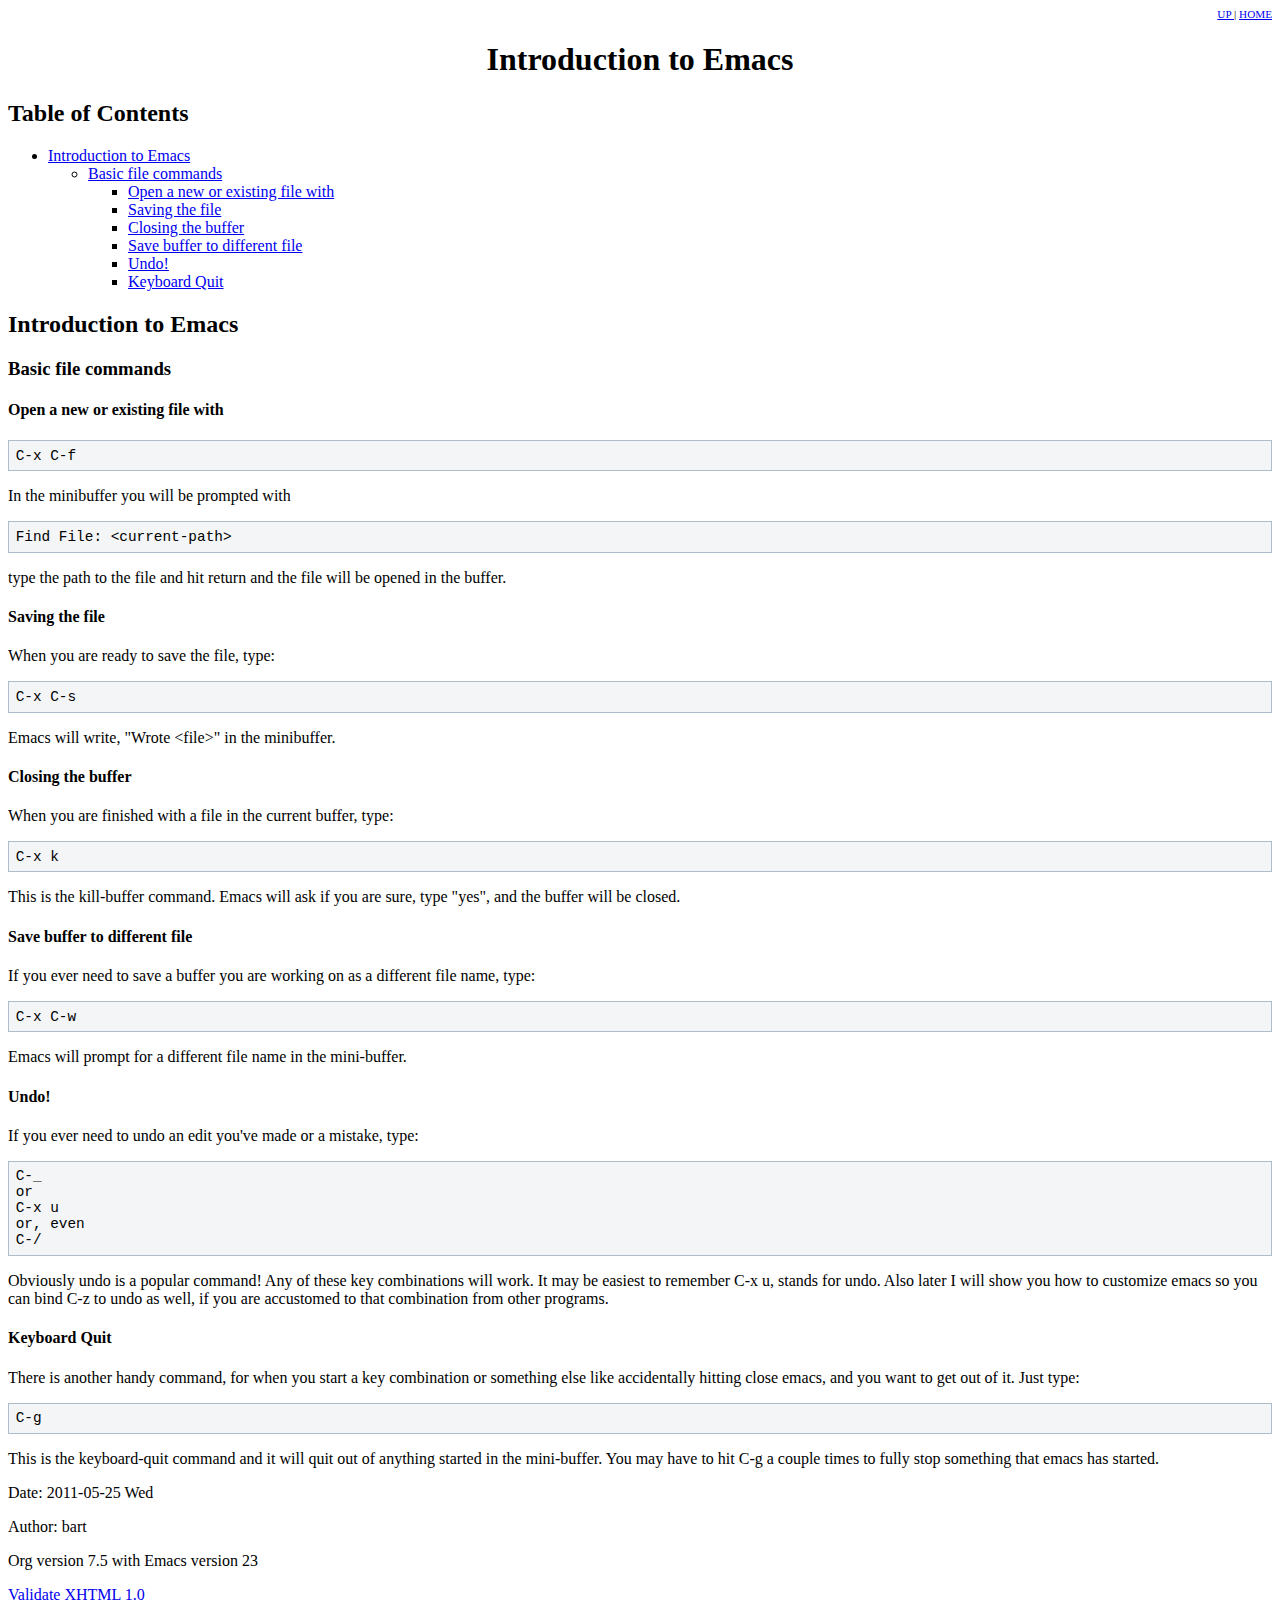
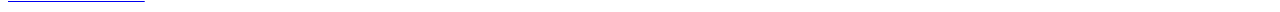
<file: emacs_intro.html>
<?xml version="1.0" encoding="utf-8"?>
<!DOCTYPE html PUBLIC "-//W3C//DTD XHTML 1.0 Strict//EN"
               "http://www.w3.org/TR/xhtml1/DTD/xhtml1-strict.dtd">
<html xmlns="http://www.w3.org/1999/xhtml"
lang="en" xml:lang="en">
<head>
<title>Introduction to Emacs</title>
<meta http-equiv="Content-Type" content="text/html;charset=utf-8"/>
<meta name="generator" content="Org-mode"/>
<meta name="generated" content="2011-05-25 Wed"/>
<meta name="author" content="bart"/>
<meta name="description" content=""/>
<meta name="keywords" content="emacs"/>
<style type="text/css">
 <!--/*--><![CDATA[/*><!--*/
  html { font-family: Times, serif; font-size: 12pt; }
  .title  { text-align: center; }
  .todo   { color: red; }
  .done   { color: green; }
  .tag    { background-color: #add8e6; font-weight:normal }
  .target { }
  .timestamp { color: #bebebe; }
  .timestamp-kwd { color: #5f9ea0; }
  .right  {margin-left:auto; margin-right:0px;  text-align:right;}
  .left   {margin-left:0px;  margin-right:auto; text-align:left;}
  .center {margin-left:auto; margin-right:auto; text-align:center;}
  p.verse { margin-left: 3% }
  pre {
	border: 1pt solid #AEBDCC;
	background-color: #F3F5F7;
	padding: 5pt;
	font-family: courier, monospace;
        font-size: 90%;
        overflow:auto;
  }
  table { border-collapse: collapse; }
  td, th { vertical-align: top;  }
  th.right  { text-align:center;  }
  th.left   { text-align:center;   }
  th.center { text-align:center; }
  td.right  { text-align:right;  }
  td.left   { text-align:left;   }
  td.center { text-align:center; }
  dt { font-weight: bold; }
  div.figure { padding: 0.5em; }
  div.figure p { text-align: center; }
  textarea { overflow-x: auto; }
  .linenr { font-size:smaller }
  .code-highlighted {background-color:#ffff00;}
  .org-info-js_info-navigation { border-style:none; }
  #org-info-js_console-label { font-size:10px; font-weight:bold;
                               white-space:nowrap; }
  .org-info-js_search-highlight {background-color:#ffff00; color:#000000;
                                 font-weight:bold; }
  /*]]>*/-->
</style>
<script type="text/javascript">
<!--/*--><![CDATA[/*><!--*/
 function CodeHighlightOn(elem, id)
 {
   var target = document.getElementById(id);
   if(null != target) {
     elem.cacheClassElem = elem.className;
     elem.cacheClassTarget = target.className;
     target.className = "code-highlighted";
     elem.className   = "code-highlighted";
   }
 }
 function CodeHighlightOff(elem, id)
 {
   var target = document.getElementById(id);
   if(elem.cacheClassElem)
     elem.className = elem.cacheClassElem;
   if(elem.cacheClassTarget)
     target.className = elem.cacheClassTarget;
 }
/*]]>*///-->
</script>

</head>
<body>
<div id="content">
<div id="org-div-home-and-up" style="text-align:right;font-size:70%;white-space:nowrap;">
 <a accesskey="h" href="index.html"> UP </a>
 |
 <a accesskey="H" href="index.html"> HOME </a>
</div>

<h1 class="title">Introduction to Emacs</h1>


<div id="table-of-contents">
<h2>Table of Contents</h2>
<div id="text-table-of-contents">
<ul>
<li><a href="#sec-1">Introduction to Emacs </a>
<ul>
<li><a href="#sec-1_1">Basic file commands </a>
<ul>
<li><a href="#sec-1_1_1">Open a new or existing file with </a></li>
<li><a href="#sec-1_1_2">Saving the file </a></li>
<li><a href="#sec-1_1_3">Closing the buffer </a></li>
<li><a href="#sec-1_1_4">Save buffer to different file </a></li>
<li><a href="#sec-1_1_5">Undo! </a></li>
<li><a href="#sec-1_1_6">Keyboard Quit </a></li>
</ul>
</li>
</ul>
</li>
</ul>
</div>
</div>

<div id="outline-container-1" class="outline-2">
<h2 id="sec-1">Introduction to Emacs </h2>
<div class="outline-text-2" id="text-1">


</div>

<div id="outline-container-1_1" class="outline-3">
<h3 id="sec-1_1">Basic file commands </h3>
<div class="outline-text-3" id="text-1_1">


</div>

<div id="outline-container-1_1_1" class="outline-4">
<h4 id="sec-1_1_1">Open a new or existing file with </h4>
<div class="outline-text-4" id="text-1_1_1">




<pre class="example">C-x C-f
</pre>



<p>
In the minibuffer you will be prompted with 
</p>


<pre class="example">Find File: &lt;current-path&gt;
</pre>


<p>
type the path to the file and hit return and the file will be opened
in the buffer.
</p>
</div>

</div>

<div id="outline-container-1_1_2" class="outline-4">
<h4 id="sec-1_1_2">Saving the file </h4>
<div class="outline-text-4" id="text-1_1_2">

<p>When you are ready to save the file, type:
</p>


<pre class="example">C-x C-s
</pre>


<p>
Emacs will write, "Wrote &lt;file&gt;" in the minibuffer.
</p>
</div>

</div>

<div id="outline-container-1_1_3" class="outline-4">
<h4 id="sec-1_1_3">Closing the buffer </h4>
<div class="outline-text-4" id="text-1_1_3">

<p>When you are finished with a file in the current buffer, type:
</p>


<pre class="example">C-x k
</pre>


<p>
This is the kill-buffer command.  Emacs will ask if you are sure, type
"yes", and the buffer will be closed.
</p>
</div>

</div>

<div id="outline-container-1_1_4" class="outline-4">
<h4 id="sec-1_1_4">Save buffer to different file </h4>
<div class="outline-text-4" id="text-1_1_4">

<p>If you ever need to save a buffer you are working on as a different
file name, type:
</p>


<pre class="example">C-x C-w
</pre>


<p>
Emacs will prompt for a different file name in the mini-buffer.
</p>
</div>

</div>

<div id="outline-container-1_1_5" class="outline-4">
<h4 id="sec-1_1_5">Undo! </h4>
<div class="outline-text-4" id="text-1_1_5">

<p>If you ever need to undo an edit you've made or a mistake, type:
</p>


<pre class="example">C-_ 
or 
C-x u
or, even
C-/
</pre>


<p>
Obviously undo is a popular command!  Any of these key combinations
will work. It may be easiest to remember C-x u, stands for undo.  Also
later I will show you how to customize emacs so you can bind C-z to
undo as well, if you are accustomed to that combination from other
programs.
</p>
</div>

</div>

<div id="outline-container-1_1_6" class="outline-4">
<h4 id="sec-1_1_6">Keyboard Quit </h4>
<div class="outline-text-4" id="text-1_1_6">

<p>There is another handy command, for when you start a key combination
or something else like accidentally hitting close emacs, and you want
to get out of it.  Just type:
</p>


<pre class="example">C-g
</pre>


<p>
This is the keyboard-quit command and it will quit out of anything
started in the mini-buffer.  You may have to hit C-g a couple times to
fully stop something that emacs has started.
</p></div>
</div>
</div>
</div>
<div id="postamble">
<p class="date">Date: 2011-05-25 Wed</p>
<p class="author">Author: bart</p>
<p class="creator">Org version 7.5 with Emacs version 23</p>
<a href="http://validator.w3.org/check?uri=referer">Validate XHTML 1.0</a>
</div>
</div>
</body>
</html>
</file>
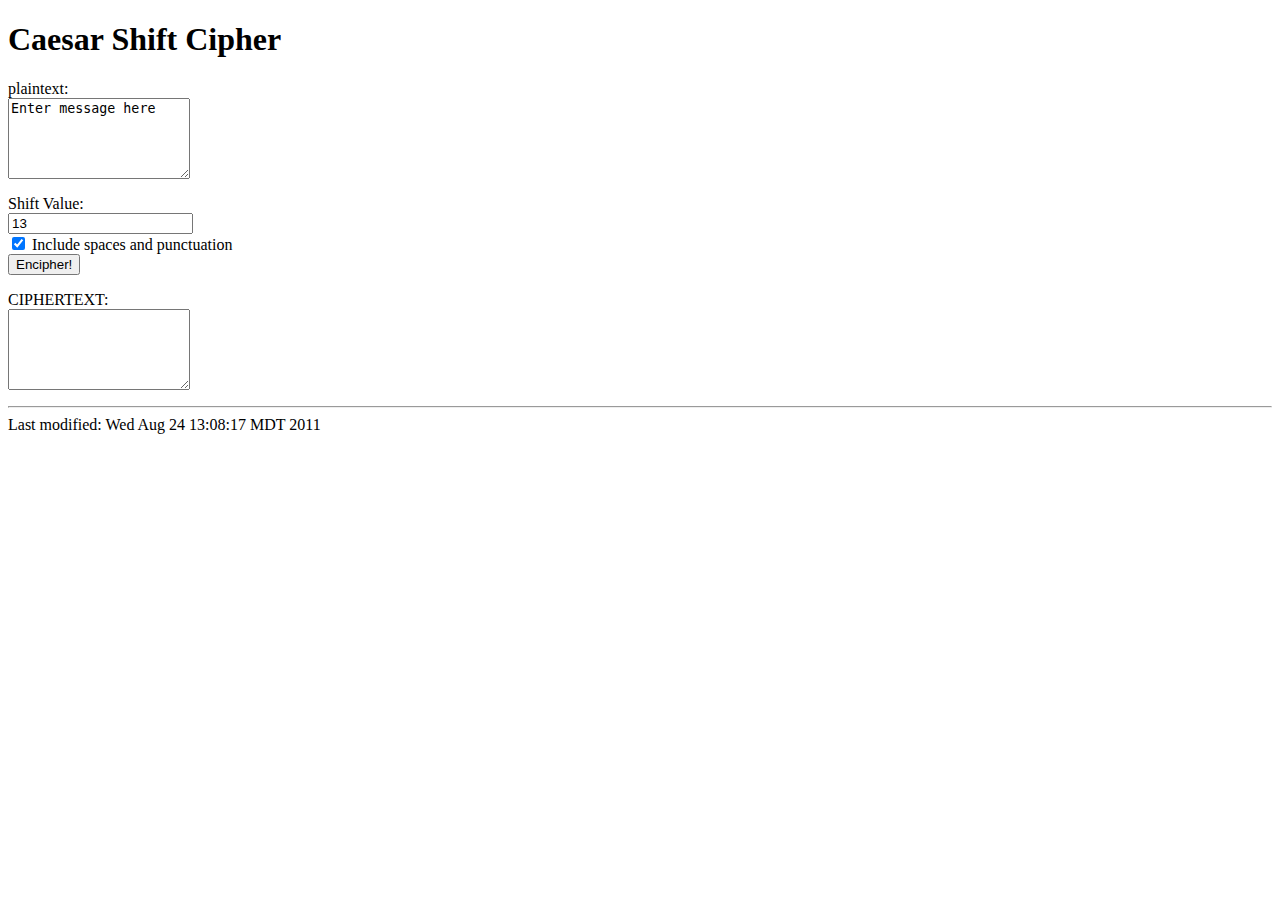
<file: shift.html>
<!DOCTYPE HTML PUBLIC "-//W3C//DTD HTML 4.01 Transitional//EN" "http://www.w3.org/TR/html4/loose.dtd">
<html>
<head>
<meta http-equiv="Content-Type" content="text/html; charset=iso-8859-15">
<title>Caesar Shift ciper</title>
<script language="javascript" type="text/javascript">
UPPERBOUND=122;
function encipher() {
  // get string from plaintext (pt) textarea 
  var pt = document.myform.pt.value;
  var ct = "";
  var myint = 0;
  var shift = parseInt(document.myform.shiftval.value);
  pt = pt.toLowerCase();
    

  // loop through string enciphering each char 
  for(i=0; i < pt.length; i++) {
    myint = parseInt(pt.charCodeAt(i));
    if(myint > 96 && myint < 123) {
      myint = shift_char(myint,shift); 
      ct += String.fromCharCode(myint);
    } else {
      if (document.myform.fmt.checked == true) {    
        ct += pt[i]; 
      }
    }
  }
  ct = ct.toUpperCase();
  // write CYPHERTEXT to ciphertext textarea
  document.myform.ciphertext.value = ct;
}

function shift_char(char, step) {
  char += step;
  if(char > UPPERBOUND) {
    char -= 26;
  }
  return char;
}

</script>
</head>

<body>
<h1>Caesar Shift Cipher</h1>
<form name="myform">
plaintext:<br>
<textarea rows=5 name="pt">
Enter message here
</textarea>
<p>
Shift Value:<br>
<input type=text name=shiftval value=13 >
<br>
<input type=checkbox name=fmt value=spaces checked> Include spaces and punctuation <br>
<input type=button onclick="javascript:encipher();" value="Encipher!" name=form_button>
<p>
CIPHERTEXT:<br>
<textarea rows=5 name="ciphertext">
</textarea>
<p>
</form>

<hr>
<address></address>
<!-- hhmts start -->Last modified: Wed Aug 24 13:08:17 MDT 2011 <!-- hhmts end -->
</body> </html>
</file>
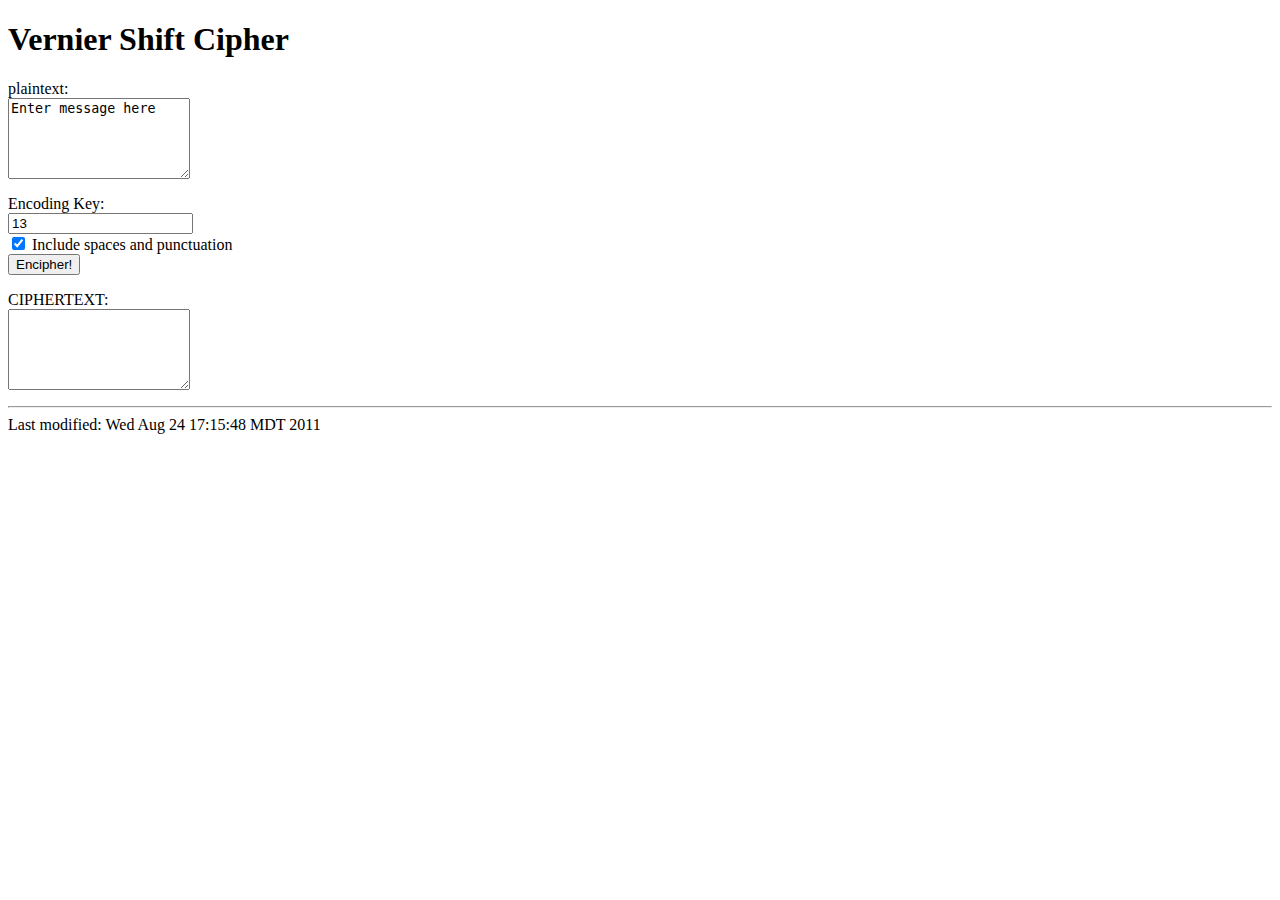
<file: vernier.html>
<!DOCTYPE HTML PUBLIC "-//W3C//DTD HTML 4.01 Transitional//EN" "http://www.w3.org/TR/html4/loose.dtd">
<html>
<head>
<meta http-equiv="Content-Type" content="text/html; charset=iso-8859-15">
<title>Caesar Shift ciper</title>
<script language="javascript" type="text/javascript">
UPPERBOUND=122;
function encipher() {
  // get string from plaintext (pt) textarea 
  var pt = document.myform.pt.value;
  var ct = "";
  var myint = 0;
  var key = document.myform.shiftval.value;
  var keys = new Array();
  for(j = 0; j < key.length; j++) {
    keys[j] = parseInt(key.charCodeAt(j)) - 97;
  }
  cur_key = 0;
  pt = pt.toLowerCase();
  //alert(keys);  

  // loop through string enciphering each char 
  for(i=0; i < pt.length; i++) {
    myint = parseInt(pt.charCodeAt(i));
    if(myint > 96 && myint < 123) {
      cur_key = keys[i % key.length];
      myint = shift_char(myint,cur_key); 
      ct += String.fromCharCode(myint);
    } else {
      if (document.myform.fmt.checked == true) {    
        ct += pt[i]; 
      }
    }
  }
  ct = ct.toUpperCase();
  // write CYPHERTEXT to ciphertext textarea
  document.myform.ciphertext.value = ct;
}

function shift_char(char, step) {
  char += step;
  if(char > UPPERBOUND) {
    char -= 26;
  }
  return char;
}

</script>
</head>

<body>
<h1>Vernier Shift Cipher</h1>
<form name="myform">
plaintext:<br>
<textarea rows=5 name="pt">
Enter message here
</textarea>
<p>
Encoding Key:<br>
<input type=text name=shiftval value=13 >
<br>
<input type=checkbox name=fmt value=spaces checked> Include spaces and punctuation <br>
<input type=button onclick="javascript:encipher();" value="Encipher!" name=form_button>
<p>
CIPHERTEXT:<br>
<textarea rows=5 name="ciphertext">
</textarea>
<p>
</form>

<hr>
<address></address>
<!-- hhmts start -->Last modified: Wed Aug 24 17:15:48 MDT 2011 <!-- hhmts end -->
</body> </html>
</file>
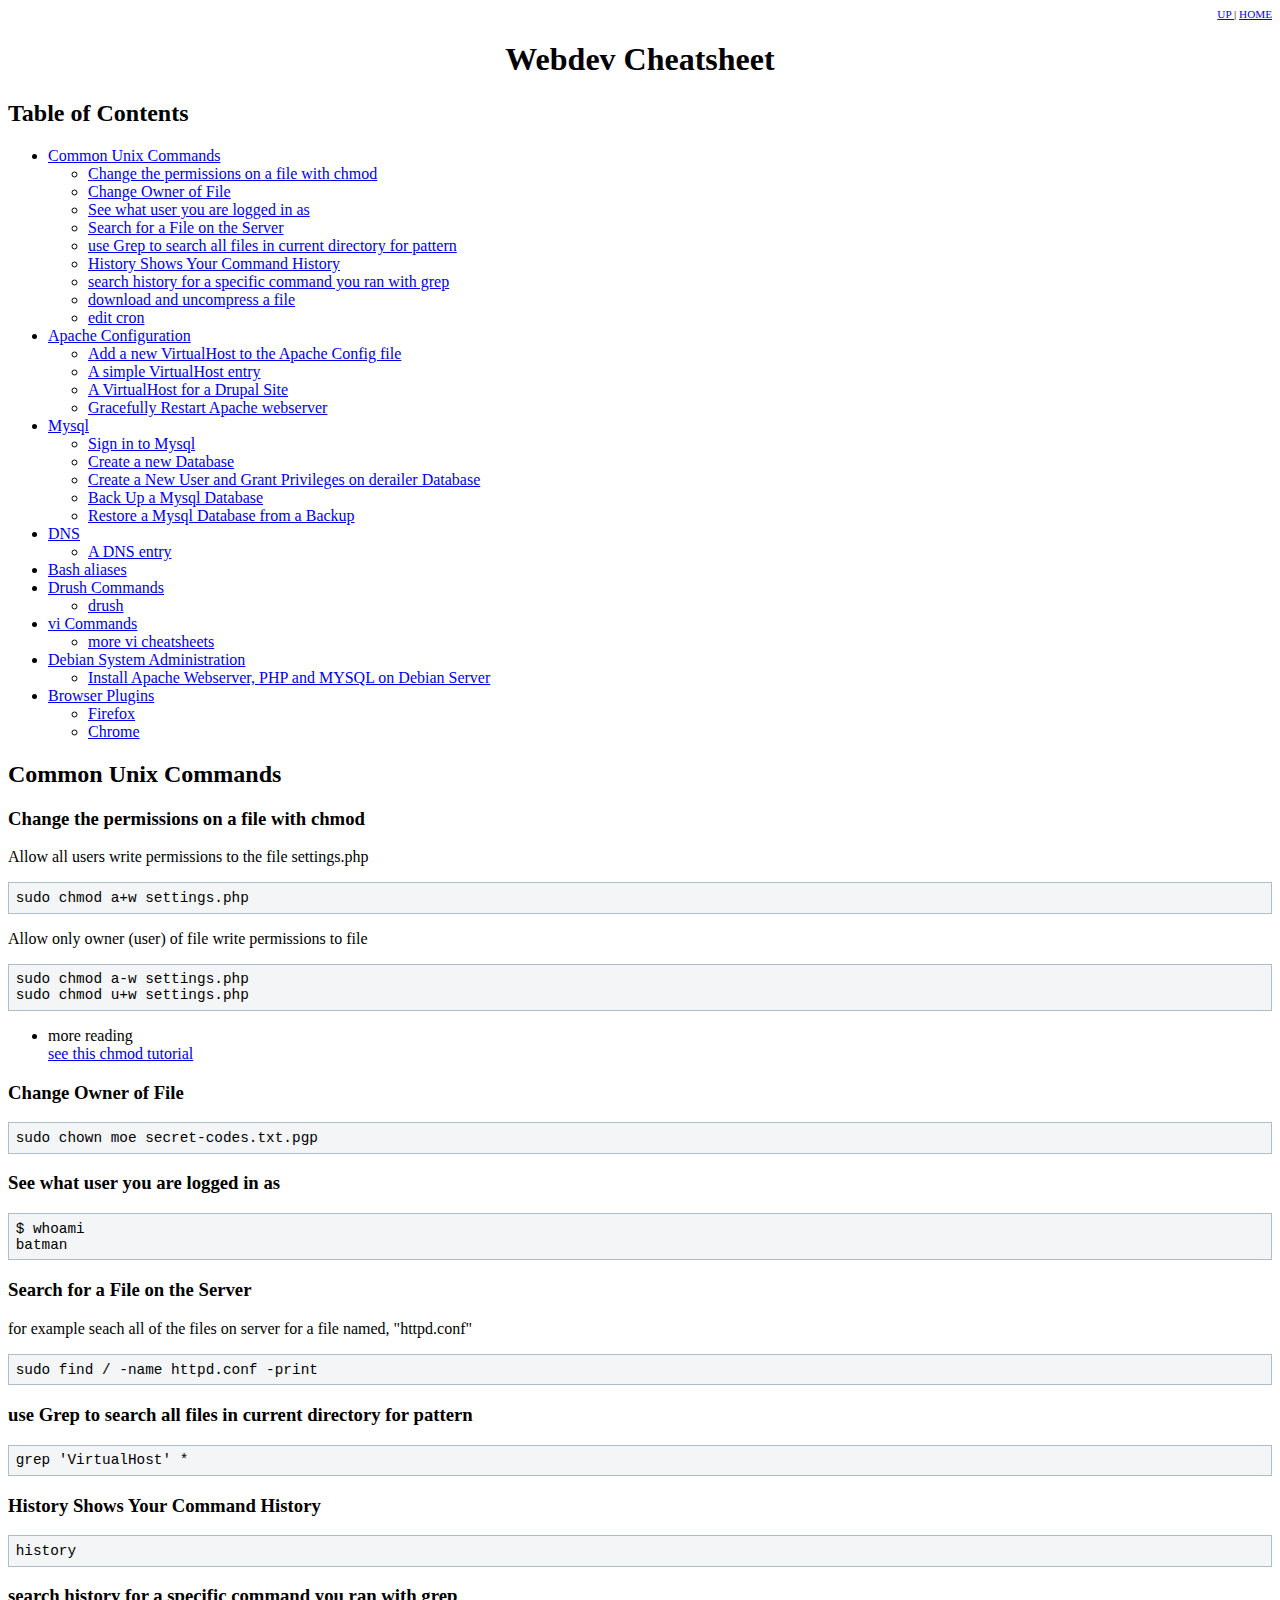
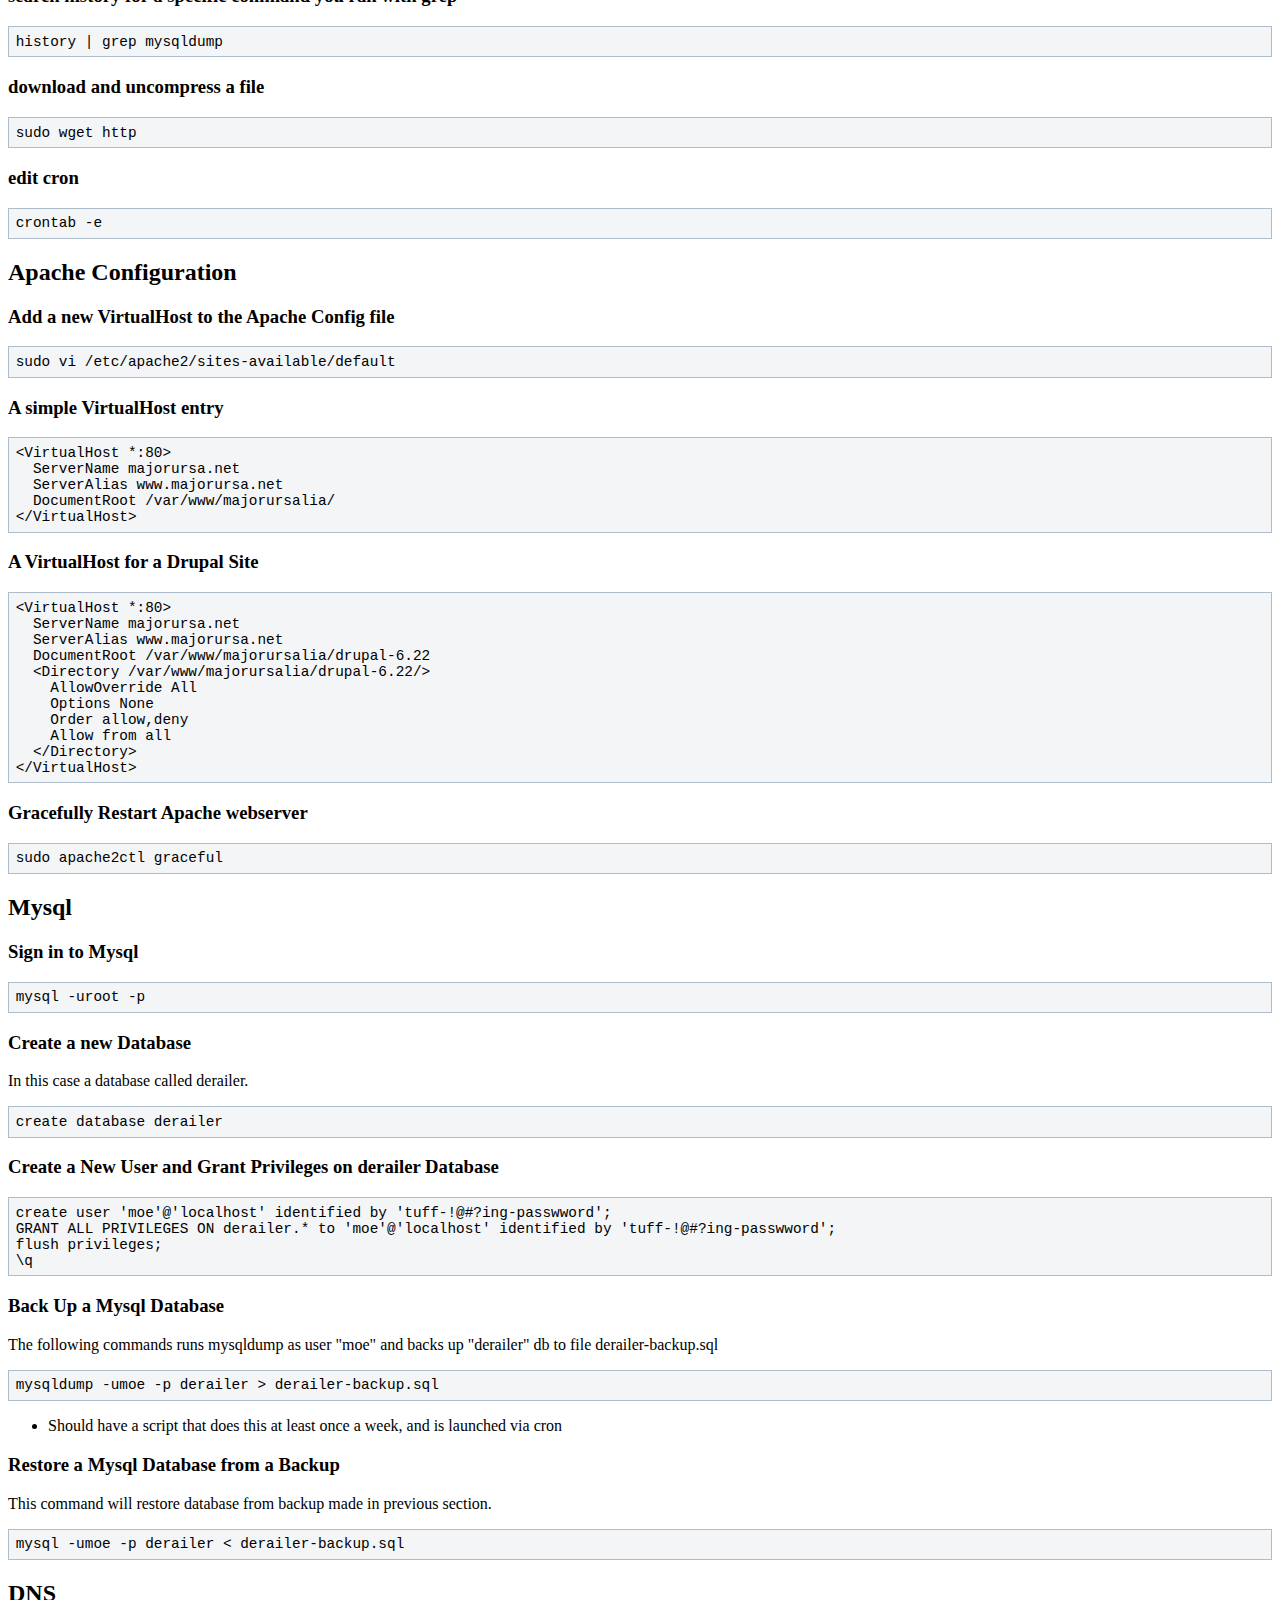
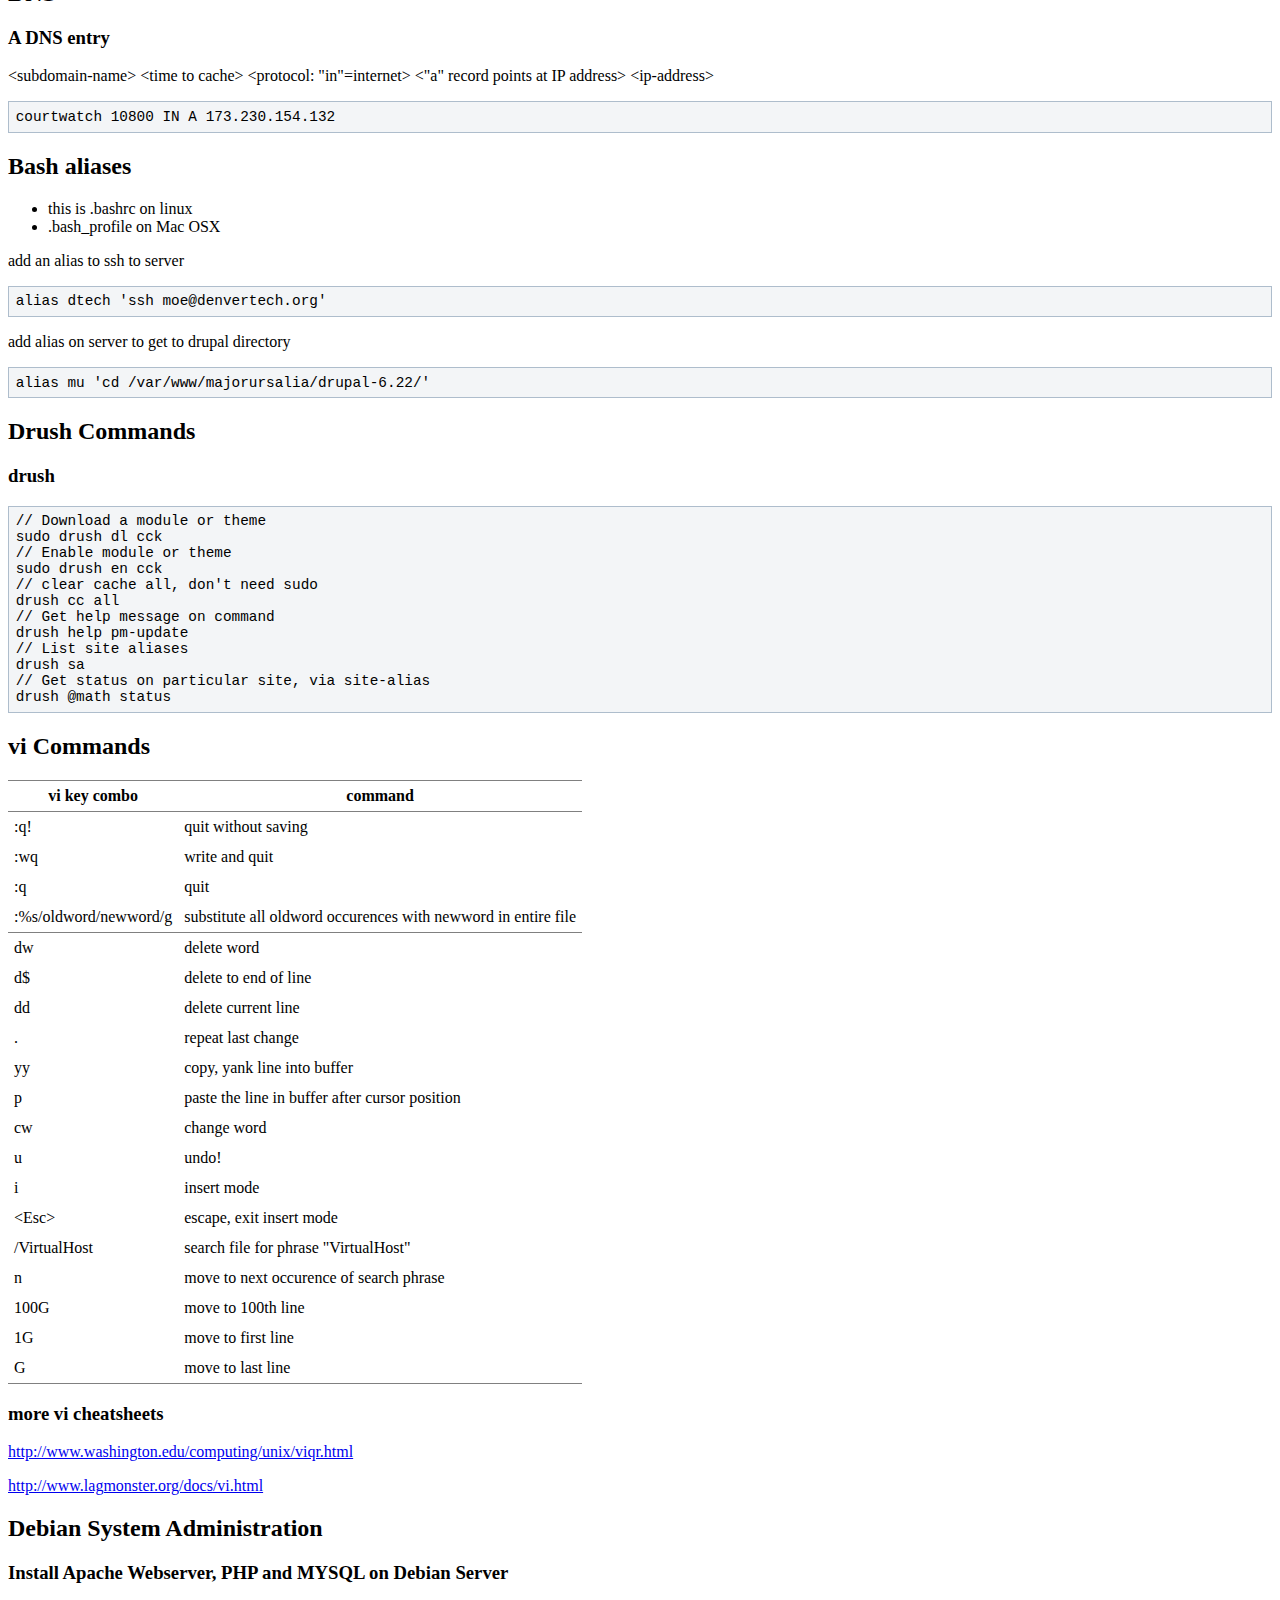
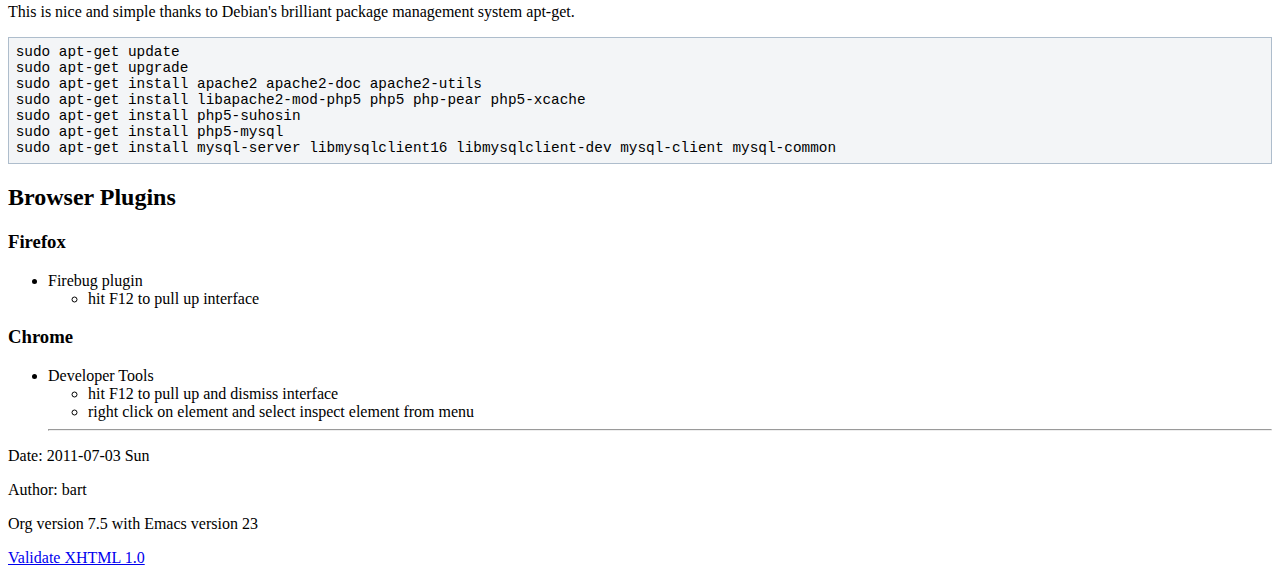
<file: webdev_cheatsheet.html>
<?xml version="1.0" encoding="iso-8859-1"?>
<!DOCTYPE html PUBLIC "-//W3C//DTD XHTML 1.0 Strict//EN"
               "http://www.w3.org/TR/xhtml1/DTD/xhtml1-strict.dtd">
<html xmlns="http://www.w3.org/1999/xhtml"
lang="en" xml:lang="en">
<head>
<title>Webdev Cheatsheet</title>
<meta http-equiv="Content-Type" content="text/html;charset=iso-8859-1"/>
<meta name="generator" content="Org-mode"/>
<meta name="generated" content="2011-07-03 Sun"/>
<meta name="author" content="bart"/>
<meta name="description" content=""/>
<meta name="keywords" content=""/>
<style type="text/css">
 <!--/*--><![CDATA[/*><!--*/
  html { font-family: Times, serif; font-size: 12pt; }
  .title  { text-align: center; }
  .todo   { color: red; }
  .done   { color: green; }
  .tag    { background-color: #add8e6; font-weight:normal }
  .target { }
  .timestamp { color: #bebebe; }
  .timestamp-kwd { color: #5f9ea0; }
  .right  {margin-left:auto; margin-right:0px;  text-align:right;}
  .left   {margin-left:0px;  margin-right:auto; text-align:left;}
  .center {margin-left:auto; margin-right:auto; text-align:center;}
  p.verse { margin-left: 3% }
  pre {
	border: 1pt solid #AEBDCC;
	background-color: #F3F5F7;
	padding: 5pt;
	font-family: courier, monospace;
        font-size: 90%;
        overflow:auto;
  }
  table { border-collapse: collapse; }
  td, th { vertical-align: top;  }
  th.right  { text-align:center;  }
  th.left   { text-align:center;   }
  th.center { text-align:center; }
  td.right  { text-align:right;  }
  td.left   { text-align:left;   }
  td.center { text-align:center; }
  dt { font-weight: bold; }
  div.figure { padding: 0.5em; }
  div.figure p { text-align: center; }
  textarea { overflow-x: auto; }
  .linenr { font-size:smaller }
  .code-highlighted {background-color:#ffff00;}
  .org-info-js_info-navigation { border-style:none; }
  #org-info-js_console-label { font-size:10px; font-weight:bold;
                               white-space:nowrap; }
  .org-info-js_search-highlight {background-color:#ffff00; color:#000000;
                                 font-weight:bold; }
  /*]]>*/-->
</style>
<script type="text/javascript">
<!--/*--><![CDATA[/*><!--*/
 function CodeHighlightOn(elem, id)
 {
   var target = document.getElementById(id);
   if(null != target) {
     elem.cacheClassElem = elem.className;
     elem.cacheClassTarget = target.className;
     target.className = "code-highlighted";
     elem.className   = "code-highlighted";
   }
 }
 function CodeHighlightOff(elem, id)
 {
   var target = document.getElementById(id);
   if(elem.cacheClassElem)
     elem.className = elem.cacheClassElem;
   if(elem.cacheClassTarget)
     target.className = elem.cacheClassTarget;
 }
/*]]>*///-->
</script>

</head>
<body>
<div id="content">
<div id="org-div-home-and-up" style="text-align:right;font-size:70%;white-space:nowrap;">
 <a accesskey="h" href="index.html"> UP </a>
 |
 <a accesskey="H" href="index.html"> HOME </a>
</div>

<h1 class="title">Webdev Cheatsheet</h1>


<div id="table-of-contents">
<h2>Table of Contents</h2>
<div id="text-table-of-contents">
<ul>
<li><a href="#sec-1">Common Unix Commands </a>
<ul>
<li><a href="#sec-1_1">Change the permissions on a file with chmod </a></li>
<li><a href="#sec-1_2">Change Owner of File </a></li>
<li><a href="#sec-1_3">See what user you are logged in as </a></li>
<li><a href="#sec-1_4">Search for a File on the Server </a></li>
<li><a href="#sec-1_5">use Grep to search all files in current directory for pattern </a></li>
<li><a href="#sec-1_6">History Shows Your Command History </a></li>
<li><a href="#sec-1_7">search history for a specific command you ran with grep </a></li>
<li><a href="#sec-1_8">download and uncompress a file </a></li>
<li><a href="#sec-1_9">edit cron </a></li>
</ul>
</li>
<li><a href="#sec-2">Apache Configuration </a>
<ul>
<li><a href="#sec-2_1">Add a new VirtualHost to the Apache Config file </a></li>
<li><a href="#sec-2_2">A simple VirtualHost entry </a></li>
<li><a href="#sec-2_3">A VirtualHost for a Drupal Site </a></li>
<li><a href="#sec-2_4">Gracefully Restart Apache webserver </a></li>
</ul>
</li>
<li><a href="#sec-3">Mysql </a>
<ul>
<li><a href="#sec-3_1">Sign in to Mysql </a></li>
<li><a href="#sec-3_2">Create a new Database </a></li>
<li><a href="#sec-3_3">Create a New User and Grant Privileges on derailer Database </a></li>
<li><a href="#sec-3_4">Back Up a Mysql Database </a></li>
<li><a href="#sec-3_5">Restore a Mysql Database from a Backup </a></li>
</ul>
</li>
<li><a href="#sec-4">DNS </a>
<ul>
<li><a href="#sec-4_1">A DNS entry </a></li>
</ul>
</li>
<li><a href="#sec-5">Bash aliases </a></li>
<li><a href="#sec-6">Drush Commands </a>
<ul>
<li><a href="#sec-6_1">drush </a></li>
</ul>
</li>
<li><a href="#sec-7">vi Commands </a>
<ul>
<li><a href="#sec-7_1">more vi cheatsheets </a></li>
</ul>
</li>
<li><a href="#sec-8">Debian System Administration </a>
<ul>
<li><a href="#sec-8_1">Install Apache Webserver, PHP and MYSQL on Debian Server </a></li>
</ul>
</li>
<li><a href="#sec-9">Browser Plugins </a>
<ul>
<li><a href="#sec-9_1">Firefox </a></li>
<li><a href="#sec-9_2">Chrome </a></li>
</ul>
</li>
</ul>
</div>
</div>

<div id="outline-container-1" class="outline-2">
<h2 id="sec-1">Common Unix Commands </h2>
<div class="outline-text-2" id="text-1">


</div>

<div id="outline-container-1_1" class="outline-3">
<h3 id="sec-1_1">Change the permissions on a file with chmod </h3>
<div class="outline-text-3" id="text-1_1">

<p>Allow all users write permissions to the file settings.php
</p>


<pre class="example">sudo chmod a+w settings.php
</pre>



<p>
Allow only owner (user) of file write permissions to file
</p>


<pre class="example">sudo chmod a-w settings.php
sudo chmod u+w settings.php 
</pre>


<ul>
<li id="sec-1_1_1">more reading <br/>
<a href="http://catcode.com/teachmod/">see this chmod tutorial</a>

</li>
</ul>
</div>

</div>

<div id="outline-container-1_2" class="outline-3">
<h3 id="sec-1_2">Change Owner of File </h3>
<div class="outline-text-3" id="text-1_2">




<pre class="example">sudo chown moe secret-codes.txt.pgp
</pre>



</div>

</div>

<div id="outline-container-1_3" class="outline-3">
<h3 id="sec-1_3">See what user you are logged in as </h3>
<div class="outline-text-3" id="text-1_3">




<pre class="example">$ whoami
batman
</pre>



</div>

</div>

<div id="outline-container-1_4" class="outline-3">
<h3 id="sec-1_4">Search for a File on the Server </h3>
<div class="outline-text-3" id="text-1_4">

<p>for example seach all of the files on server for a file named, "httpd.conf"
</p>


<pre class="example">sudo find / -name httpd.conf -print
</pre>



</div>

</div>

<div id="outline-container-1_5" class="outline-3">
<h3 id="sec-1_5">use Grep to search all files in current directory for pattern </h3>
<div class="outline-text-3" id="text-1_5">




<pre class="example">grep 'VirtualHost' *
</pre>



</div>

</div>

<div id="outline-container-1_6" class="outline-3">
<h3 id="sec-1_6">History Shows Your Command History </h3>
<div class="outline-text-3" id="text-1_6">




<pre class="example">history 
</pre>



</div>

</div>

<div id="outline-container-1_7" class="outline-3">
<h3 id="sec-1_7">search history for a specific command you ran with grep </h3>
<div class="outline-text-3" id="text-1_7">




<pre class="example">history | grep mysqldump
</pre>



</div>

</div>

<div id="outline-container-1_8" class="outline-3">
<h3 id="sec-1_8">download and uncompress a file </h3>
<div class="outline-text-3" id="text-1_8">




<pre class="example">sudo wget http
</pre>



</div>

</div>

<div id="outline-container-1_9" class="outline-3">
<h3 id="sec-1_9">edit cron </h3>
<div class="outline-text-3" id="text-1_9">




<pre class="example">crontab -e
</pre>



</div>
</div>

</div>

<div id="outline-container-2" class="outline-2">
<h2 id="sec-2">Apache Configuration </h2>
<div class="outline-text-2" id="text-2">


</div>

<div id="outline-container-2_1" class="outline-3">
<h3 id="sec-2_1">Add a new VirtualHost to the Apache Config file </h3>
<div class="outline-text-3" id="text-2_1">




<pre class="example">sudo vi /etc/apache2/sites-available/default
</pre>



</div>

</div>

<div id="outline-container-2_2" class="outline-3">
<h3 id="sec-2_2">A simple VirtualHost entry </h3>
<div class="outline-text-3" id="text-2_2">




<pre class="example">&lt;VirtualHost *:80&gt;  
  ServerName majorursa.net
  ServerAlias www.majorursa.net
  DocumentRoot /var/www/majorursalia/
&lt;/VirtualHost&gt;   
</pre>



</div>

</div>

<div id="outline-container-2_3" class="outline-3">
<h3 id="sec-2_3">A VirtualHost for a Drupal Site </h3>
<div class="outline-text-3" id="text-2_3">




<pre class="example">&lt;VirtualHost *:80&gt;  
  ServerName majorursa.net
  ServerAlias www.majorursa.net
  DocumentRoot /var/www/majorursalia/drupal-6.22
  &lt;Directory /var/www/majorursalia/drupal-6.22/&gt;
    AllowOverride All
    Options None
    Order allow,deny
    Allow from all
  &lt;/Directory&gt; 
&lt;/VirtualHost&gt;   
</pre>



</div>

</div>

<div id="outline-container-2_4" class="outline-3">
<h3 id="sec-2_4">Gracefully Restart Apache webserver </h3>
<div class="outline-text-3" id="text-2_4">




<pre class="example">sudo apache2ctl graceful
</pre>



</div>
</div>

</div>

<div id="outline-container-3" class="outline-2">
<h2 id="sec-3">Mysql </h2>
<div class="outline-text-2" id="text-3">


</div>

<div id="outline-container-3_1" class="outline-3">
<h3 id="sec-3_1">Sign in to Mysql </h3>
<div class="outline-text-3" id="text-3_1">




<pre class="example">mysql -uroot -p 
</pre>



</div>

</div>

<div id="outline-container-3_2" class="outline-3">
<h3 id="sec-3_2">Create a new Database </h3>
<div class="outline-text-3" id="text-3_2">

<p>In this case a database called derailer.
</p>


<pre class="example">create database derailer
</pre>



</div>

</div>

<div id="outline-container-3_3" class="outline-3">
<h3 id="sec-3_3">Create a New User and Grant Privileges on derailer Database </h3>
<div class="outline-text-3" id="text-3_3">




<pre class="example">create user 'moe'@'localhost' identified by 'tuff-!@#?ing-passwword';
GRANT ALL PRIVILEGES ON derailer.* to 'moe'@'localhost' identified by 'tuff-!@#?ing-passwword';
flush privileges;
\q
</pre>



</div>

</div>

<div id="outline-container-3_4" class="outline-3">
<h3 id="sec-3_4">Back Up a Mysql Database </h3>
<div class="outline-text-3" id="text-3_4">

<p>The following commands runs mysqldump as user "moe" and backs up "derailer" db to file derailer-backup.sql
</p>


<pre class="example">mysqldump -umoe -p derailer &gt; derailer-backup.sql
</pre>


<ul>
<li id="sec-3_4_1">Should have a script that does this at least once a week, and is launched via cron <br/>

</li>
</ul>
</div>

</div>

<div id="outline-container-3_5" class="outline-3">
<h3 id="sec-3_5">Restore a Mysql Database from a Backup </h3>
<div class="outline-text-3" id="text-3_5">

<p>This command will restore database from backup made in previous section.
</p>


<pre class="example">mysql -umoe -p derailer &lt; derailer-backup.sql
</pre>




</div>
</div>

</div>

<div id="outline-container-4" class="outline-2">
<h2 id="sec-4">DNS </h2>
<div class="outline-text-2" id="text-4">


</div>

<div id="outline-container-4_1" class="outline-3">
<h3 id="sec-4_1">A DNS entry </h3>
<div class="outline-text-3" id="text-4_1">

<p>&lt;subdomain-name&gt; &lt;time to cache&gt; &lt;protocol: "in"=internet&gt; &lt;"a" record points at IP address&gt; &lt;ip-address&gt;
</p>


<pre class="example">courtwatch 10800 IN A 173.230.154.132
</pre>



</div>
</div>

</div>

<div id="outline-container-5" class="outline-2">
<h2 id="sec-5">Bash aliases </h2>
<div class="outline-text-2" id="text-5">

<ul>
<li>this is .bashrc on linux
</li>
<li>.bash_profile on Mac OSX
</li>
</ul>

<p>add an alias to ssh to server
</p>


<pre class="example">alias dtech 'ssh moe@denvertech.org'
</pre>



<p>
add alias on server to get to drupal directory
</p>


<pre class="example">alias mu 'cd /var/www/majorursalia/drupal-6.22/'
</pre>




</div>

</div>

<div id="outline-container-6" class="outline-2">
<h2 id="sec-6">Drush Commands </h2>
<div class="outline-text-2" id="text-6">


</div>

<div id="outline-container-6_1" class="outline-3">
<h3 id="sec-6_1">drush </h3>
<div class="outline-text-3" id="text-6_1">




<pre class="example">// Download a module or theme
sudo drush dl cck
// Enable module or theme
sudo drush en cck
// clear cache all, don't need sudo
drush cc all
// Get help message on command
drush help pm-update
// List site aliases
drush sa
// Get status on particular site, via site-alias
drush @math status
</pre>


</div>
</div>

</div>

<div id="outline-container-7" class="outline-2">
<h2 id="sec-7">vi Commands </h2>
<div class="outline-text-2" id="text-7">


<table border="2" cellspacing="0" cellpadding="6" rules="groups" frame="hsides">
<caption></caption>
<colgroup><col class="left" /><col class="left" />
</colgroup>
<thead>
<tr><th scope="col" class="left">vi key combo</th><th scope="col" class="left">command</th></tr>
</thead>
<tbody>
<tr><td class="left">:q!</td><td class="left">quit without saving</td></tr>
<tr><td class="left">:wq</td><td class="left">write and quit</td></tr>
<tr><td class="left">:q</td><td class="left">quit</td></tr>
<tr><td class="left">:%s/oldword/newword/g</td><td class="left">substitute all oldword occurences with newword in entire file</td></tr>
</tbody>
<tbody>
<tr><td class="left">dw</td><td class="left">delete word</td></tr>
<tr><td class="left">d$</td><td class="left">delete to end of line</td></tr>
<tr><td class="left">dd</td><td class="left">delete current line</td></tr>
<tr><td class="left">.</td><td class="left">repeat last change</td></tr>
<tr><td class="left">yy</td><td class="left">copy, yank line into buffer</td></tr>
<tr><td class="left">p</td><td class="left">paste the line in buffer after cursor position</td></tr>
<tr><td class="left">cw</td><td class="left">change word</td></tr>
<tr><td class="left">u</td><td class="left">undo!</td></tr>
<tr><td class="left">i</td><td class="left">insert mode</td></tr>
<tr><td class="left">&lt;Esc&gt;</td><td class="left">escape, exit insert mode</td></tr>
<tr><td class="left">/VirtualHost</td><td class="left">search file for phrase "VirtualHost"</td></tr>
<tr><td class="left">n</td><td class="left">move to next occurence of search phrase</td></tr>
<tr><td class="left">100G</td><td class="left">move to 100th line</td></tr>
<tr><td class="left">1G</td><td class="left">move to first line</td></tr>
<tr><td class="left">G</td><td class="left">move to last line</td></tr>
</tbody>
</table>




</div>

<div id="outline-container-7_1" class="outline-3">
<h3 id="sec-7_1">more vi cheatsheets </h3>
<div class="outline-text-3" id="text-7_1">


<p>
<a href="http://www.washington.edu/computing/unix/viqr.html">http://www.washington.edu/computing/unix/viqr.html</a>
</p>
<p>
<a href="http://www.lagmonster.org/docs/vi.html">http://www.lagmonster.org/docs/vi.html</a>
</p>
</div>
</div>

</div>

<div id="outline-container-8" class="outline-2">
<h2 id="sec-8">Debian System Administration </h2>
<div class="outline-text-2" id="text-8">


</div>

<div id="outline-container-8_1" class="outline-3">
<h3 id="sec-8_1">Install Apache Webserver, PHP and MYSQL on Debian Server </h3>
<div class="outline-text-3" id="text-8_1">

<p>This is nice and simple thanks to Debian's brilliant package management system apt-get.
</p>


<pre class="example">sudo apt-get update
sudo apt-get upgrade
sudo apt-get install apache2 apache2-doc apache2-utils
sudo apt-get install libapache2-mod-php5 php5 php-pear php5-xcache
sudo apt-get install php5-suhosin
sudo apt-get install php5-mysql
sudo apt-get install mysql-server libmysqlclient16 libmysqlclient-dev mysql-client mysql-common
</pre>





</div>
</div>

</div>

<div id="outline-container-9" class="outline-2">
<h2 id="sec-9">Browser Plugins </h2>
<div class="outline-text-2" id="text-9">


</div>

<div id="outline-container-9_1" class="outline-3">
<h3 id="sec-9_1">Firefox </h3>
<div class="outline-text-3" id="text-9_1">

<ul>
<li id="sec-9_1_1">Firebug plugin <br/>
<ul>
<li>hit F12 to pull up interface
</li>
</ul>

</li>
</ul>
</div>

</div>

<div id="outline-container-9_2" class="outline-3">
<h3 id="sec-9_2">Chrome </h3>
<div class="outline-text-3" id="text-9_2">

<ul>
<li id="sec-9_2_1">Developer Tools <br/>
<ul>
<li>hit F12 to pull up and dismiss interface
</li>
<li>right click on element and select inspect element from menu
</li>
</ul>










<hr/>
</li>
</ul>
</div>
</div>
</div>
<div id="postamble">
<p class="date">Date: 2011-07-03 Sun</p>
<p class="author">Author: bart</p>
<p class="creator">Org version 7.5 with Emacs version 23</p>
<a href="http://validator.w3.org/check?uri=referer">Validate XHTML 1.0</a>
</div>
</div>
</body>
</html>
</file>
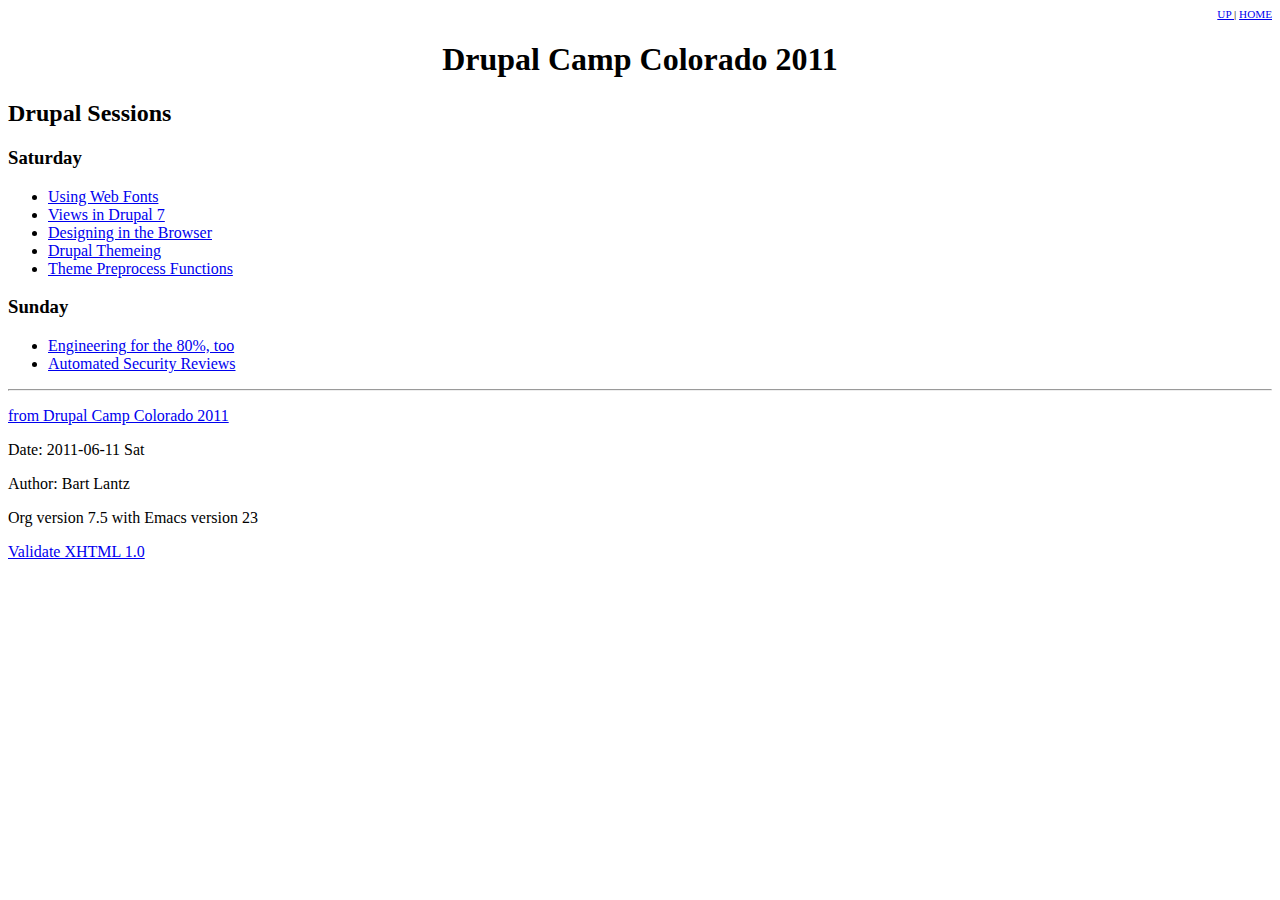
<file: dcc2011/dcc2011.html>
<?xml version="1.0" encoding="iso-8859-1"?>
<!DOCTYPE html PUBLIC "-//W3C//DTD XHTML 1.0 Strict//EN"
               "http://www.w3.org/TR/xhtml1/DTD/xhtml1-strict.dtd">
<html xmlns="http://www.w3.org/1999/xhtml"
lang="en" xml:lang="en">
<head>
<title>Drupal Camp Colorado 2011</title>
<meta http-equiv="Content-Type" content="text/html;charset=iso-8859-1"/>
<meta name="generator" content="Org-mode"/>
<meta name="generated" content="2011-06-11 Sat"/>
<meta name="author" content="Bart Lantz"/>
<meta name="description" content=""/>
<meta name="keywords" content=""/>
<style type="text/css">
 <!--/*--><![CDATA[/*><!--*/
  html { font-family: Times, serif; font-size: 12pt; }
  .title  { text-align: center; }
  .todo   { color: red; }
  .done   { color: green; }
  .tag    { background-color: #add8e6; font-weight:normal }
  .target { }
  .timestamp { color: #bebebe; }
  .timestamp-kwd { color: #5f9ea0; }
  .right  {margin-left:auto; margin-right:0px;  text-align:right;}
  .left   {margin-left:0px;  margin-right:auto; text-align:left;}
  .center {margin-left:auto; margin-right:auto; text-align:center;}
  p.verse { margin-left: 3% }
  pre {
	border: 1pt solid #AEBDCC;
	background-color: #F3F5F7;
	padding: 5pt;
	font-family: courier, monospace;
        font-size: 90%;
        overflow:auto;
  }
  table { border-collapse: collapse; }
  td, th { vertical-align: top;  }
  th.right  { text-align:center;  }
  th.left   { text-align:center;   }
  th.center { text-align:center; }
  td.right  { text-align:right;  }
  td.left   { text-align:left;   }
  td.center { text-align:center; }
  dt { font-weight: bold; }
  div.figure { padding: 0.5em; }
  div.figure p { text-align: center; }
  textarea { overflow-x: auto; }
  .linenr { font-size:smaller }
  .code-highlighted {background-color:#ffff00;}
  .org-info-js_info-navigation { border-style:none; }
  #org-info-js_console-label { font-size:10px; font-weight:bold;
                               white-space:nowrap; }
  .org-info-js_search-highlight {background-color:#ffff00; color:#000000;
                                 font-weight:bold; }
  /*]]>*/-->
</style>
<link rel='stylesheet' href="http://majorursa.net/my-orgmode.css" type="text/css"/><link href='http://fonts.googleapis.com/css?family=Ubuntu:regular,italic,bold' rel='stylesheet' type='text/css'/>
<script type="text/javascript">
<!--/*--><![CDATA[/*><!--*/
 function CodeHighlightOn(elem, id)
 {
   var target = document.getElementById(id);
   if(null != target) {
     elem.cacheClassElem = elem.className;
     elem.cacheClassTarget = target.className;
     target.className = "code-highlighted";
     elem.className   = "code-highlighted";
   }
 }
 function CodeHighlightOff(elem, id)
 {
   var target = document.getElementById(id);
   if(elem.cacheClassElem)
     elem.className = elem.cacheClassElem;
   if(elem.cacheClassTarget)
     target.className = elem.cacheClassTarget;
 }
/*]]>*///-->
</script>

</head>
<body>
<div id="content">
<div id="org-div-home-and-up" style="text-align:right;font-size:70%;white-space:nowrap;">
 <a accesskey="h" href="dcc2011.html  "> UP </a>
 |
 <a accesskey="H" href="index.html"> HOME </a>
</div>

<h1 class="title">Drupal Camp Colorado 2011</h1>

<div id="outline-container-1" class="outline-2">
<h2 id="sec-1">Drupal Sessions </h2>
<div class="outline-text-2" id="text-1">


</div>

<div id="outline-container-1_1" class="outline-3">
<h3 id="sec-1_1">Saturday </h3>
<div class="outline-text-3" id="text-1_1">

<ul>
<li><a href="./typography.html">Using Web Fonts</a>
</li>
<li><a href="./views-drupal-7.html">Views in Drupal 7</a>
</li>
<li><a href="./design-in-the-browser.html">Designing in the Browser</a>
</li>
<li><a href="./drupal-themeing.html">Drupal Themeing</a>
</li>
<li><a href="./theme-preprocess.html">Theme Preprocess Functions</a>
</li>
</ul>


</div>

</div>

<div id="outline-container-1_2" class="outline-3">
<h3 id="sec-1_2">Sunday </h3>
<div class="outline-text-3" id="text-1_2">


<ul>
<li><a href="./engineering-80.html">Engineering for the 80%, too</a>
</li>
<li><a href="./security-reviews.html">Automated Security Reviews</a>
</li>
</ul>



<hr/>
<p>
<a href="http://2011.drupalcampcolorado.org">from Drupal Camp Colorado 2011</a>
</p>

</div>
</div>
</div>
<div id="postamble">
<p class="date">Date: 2011-06-11 Sat</p>
<p class="author">Author: Bart Lantz</p>
<p class="creator">Org version 7.5 with Emacs version 23</p>
<a href="http://validator.w3.org/check?uri=referer">Validate XHTML 1.0</a>
</div>
</div>
</body>
</html>
</file>
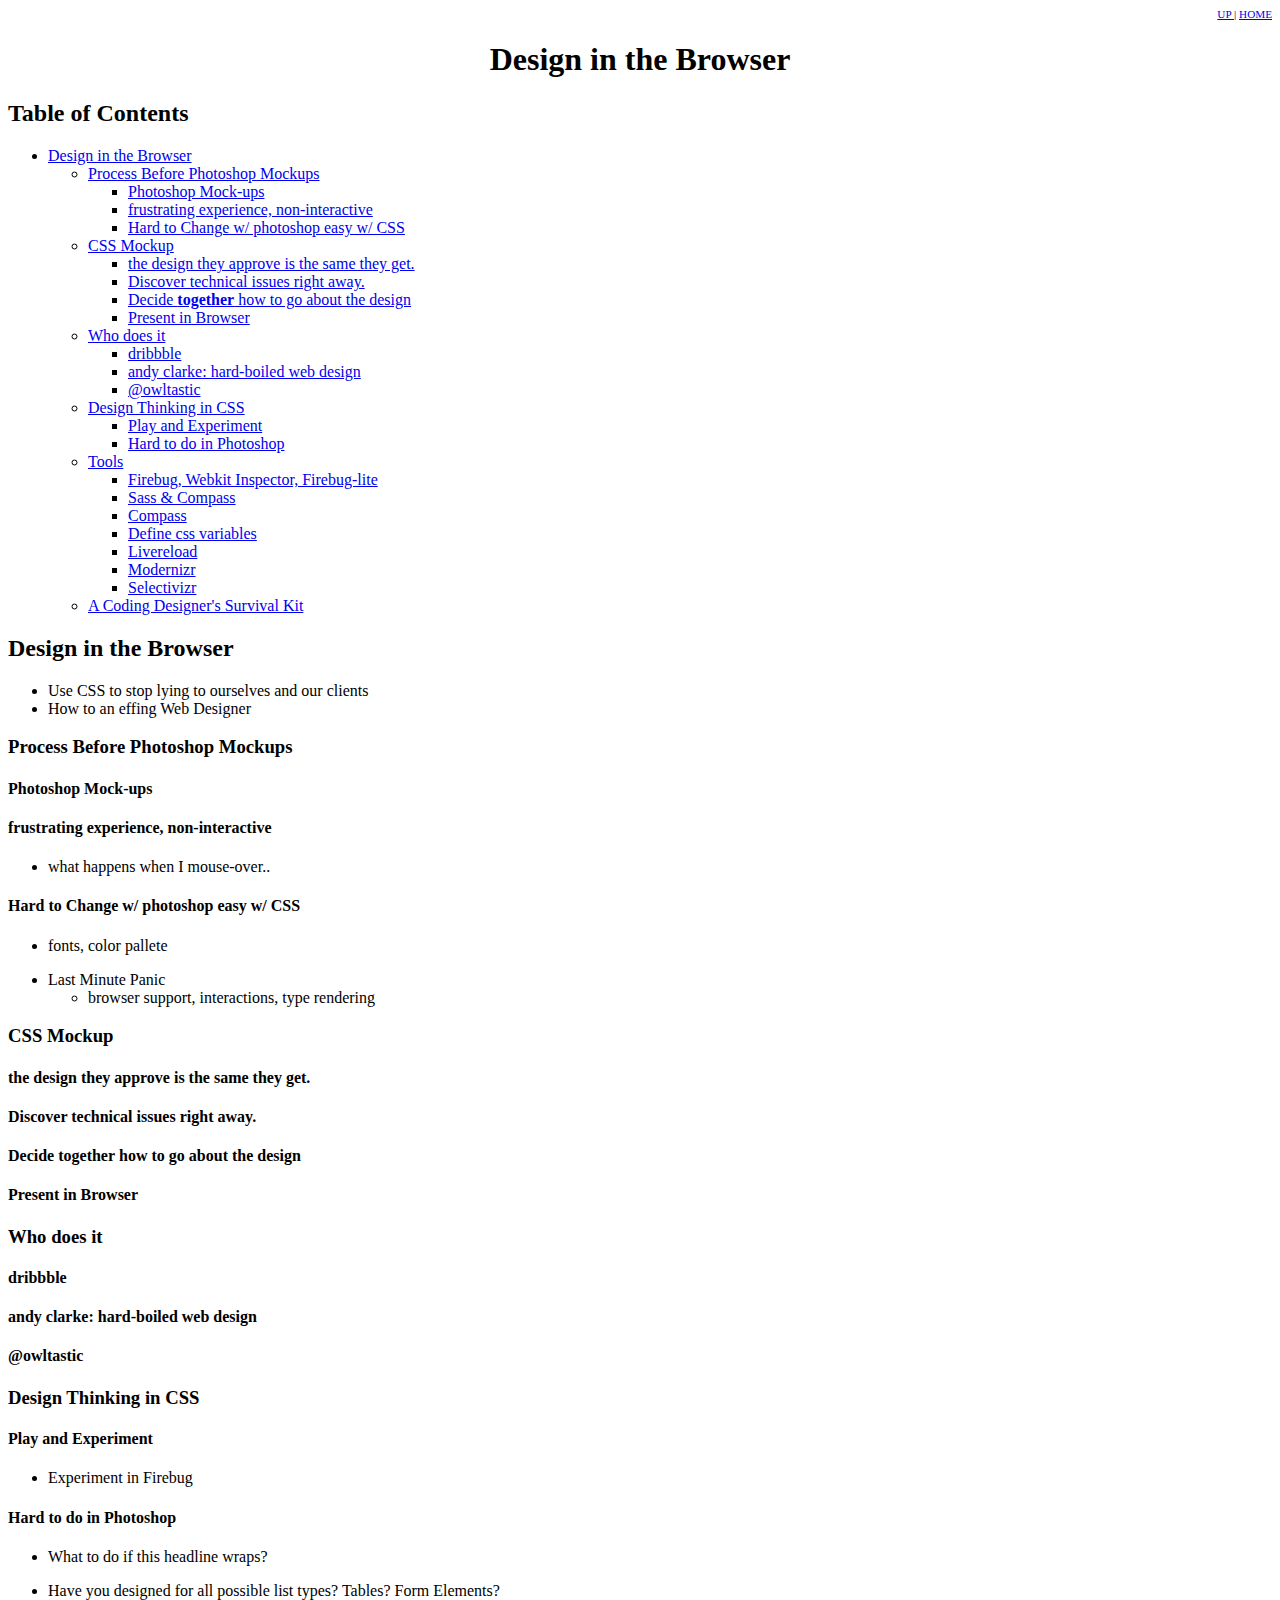
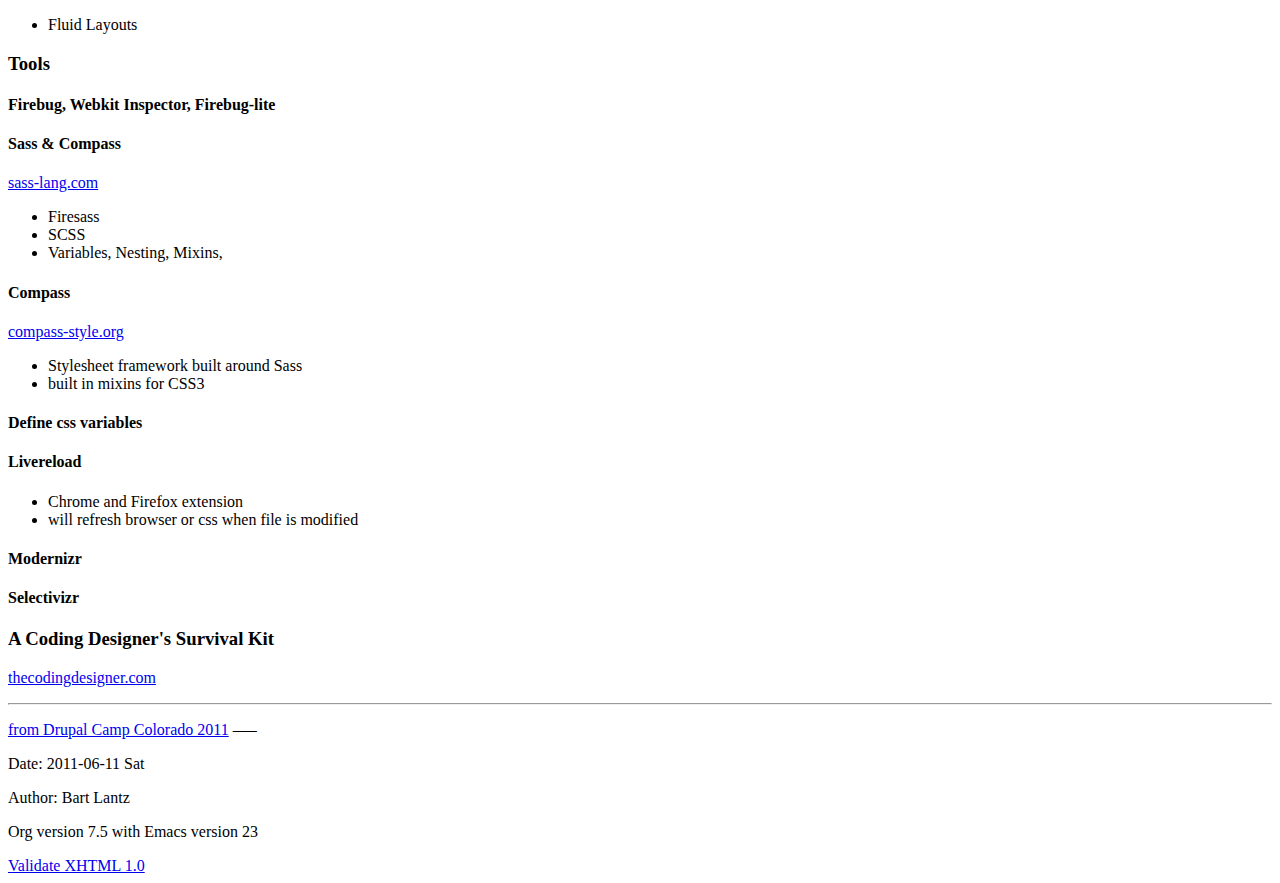
<file: dcc2011/design-in-the-browser.html>
<?xml version="1.0" encoding="utf-8"?>
<!DOCTYPE html PUBLIC "-//W3C//DTD XHTML 1.0 Strict//EN"
               "http://www.w3.org/TR/xhtml1/DTD/xhtml1-strict.dtd">
<html xmlns="http://www.w3.org/1999/xhtml"
lang="en" xml:lang="en">
<head>
<title>Design in the Browser</title>
<meta http-equiv="Content-Type" content="text/html;charset=utf-8"/>
<meta name="generator" content="Org-mode"/>
<meta name="generated" content="2011-06-11 Sat"/>
<meta name="author" content="Bart Lantz"/>
<meta name="description" content=""/>
<meta name="keywords" content=""/>
<style type="text/css">
 <!--/*--><![CDATA[/*><!--*/
  html { font-family: Times, serif; font-size: 12pt; }
  .title  { text-align: center; }
  .todo   { color: red; }
  .done   { color: green; }
  .tag    { background-color: #add8e6; font-weight:normal }
  .target { }
  .timestamp { color: #bebebe; }
  .timestamp-kwd { color: #5f9ea0; }
  .right  {margin-left:auto; margin-right:0px;  text-align:right;}
  .left   {margin-left:0px;  margin-right:auto; text-align:left;}
  .center {margin-left:auto; margin-right:auto; text-align:center;}
  p.verse { margin-left: 3% }
  pre {
	border: 1pt solid #AEBDCC;
	background-color: #F3F5F7;
	padding: 5pt;
	font-family: courier, monospace;
        font-size: 90%;
        overflow:auto;
  }
  table { border-collapse: collapse; }
  td, th { vertical-align: top;  }
  th.right  { text-align:center;  }
  th.left   { text-align:center;   }
  th.center { text-align:center; }
  td.right  { text-align:right;  }
  td.left   { text-align:left;   }
  td.center { text-align:center; }
  dt { font-weight: bold; }
  div.figure { padding: 0.5em; }
  div.figure p { text-align: center; }
  textarea { overflow-x: auto; }
  .linenr { font-size:smaller }
  .code-highlighted {background-color:#ffff00;}
  .org-info-js_info-navigation { border-style:none; }
  #org-info-js_console-label { font-size:10px; font-weight:bold;
                               white-space:nowrap; }
  .org-info-js_search-highlight {background-color:#ffff00; color:#000000;
                                 font-weight:bold; }
  /*]]>*/-->
</style>
<script type="text/javascript">
<!--/*--><![CDATA[/*><!--*/
 function CodeHighlightOn(elem, id)
 {
   var target = document.getElementById(id);
   if(null != target) {
     elem.cacheClassElem = elem.className;
     elem.cacheClassTarget = target.className;
     target.className = "code-highlighted";
     elem.className   = "code-highlighted";
   }
 }
 function CodeHighlightOff(elem, id)
 {
   var target = document.getElementById(id);
   if(elem.cacheClassElem)
     elem.className = elem.cacheClassElem;
   if(elem.cacheClassTarget)
     target.className = elem.cacheClassTarget;
 }
/*]]>*///-->
</script>

</head>
<body>
<div id="content">
<div id="org-div-home-and-up" style="text-align:right;font-size:70%;white-space:nowrap;">
 <a accesskey="h" href="drupal.html"> UP </a>
 |
 <a accesskey="H" href="index.html"> HOME </a>
</div>

<h1 class="title">Design in the Browser</h1>

<div id="table-of-contents">
<h2>Table of Contents</h2>
<div id="text-table-of-contents">
<ul>
<li><a href="#sec-1">Design in the Browser </a>
<ul>
<li><a href="#sec-1_1">Process Before Photoshop Mockups </a>
<ul>
<li><a href="#sec-1_1_1">Photoshop Mock-ups </a></li>
<li><a href="#sec-1_1_2">frustrating experience, non-interactive </a></li>
<li><a href="#sec-1_1_3">Hard to Change w/ photoshop easy w/ CSS </a></li>
</ul>
</li>
<li><a href="#sec-1_2">CSS Mockup </a>
<ul>
<li><a href="#sec-1_2_1">the design they approve is the same they get. </a></li>
<li><a href="#sec-1_2_2">Discover technical issues right away. </a></li>
<li><a href="#sec-1_2_3">Decide <b>together</b> how to go about the design </a></li>
<li><a href="#sec-1_2_4">Present in Browser </a></li>
</ul>
</li>
<li><a href="#sec-1_3">Who does it </a>
<ul>
<li><a href="#sec-1_3_1">dribbble </a></li>
<li><a href="#sec-1_3_2">andy clarke: hard-boiled web design </a></li>
<li><a href="#sec-1_3_3">@owltastic </a></li>
</ul>
</li>
<li><a href="#sec-1_4">Design Thinking in CSS </a>
<ul>
<li><a href="#sec-1_4_1">Play and Experiment </a></li>
<li><a href="#sec-1_4_2">Hard to do in Photoshop </a></li>
</ul>
</li>
<li><a href="#sec-1_5">Tools </a>
<ul>
<li><a href="#sec-1_5_1">Firebug, Webkit Inspector, Firebug-lite </a></li>
<li><a href="#sec-1_5_2">Sass &amp; Compass </a></li>
<li><a href="#sec-1_5_3">Compass </a></li>
<li><a href="#sec-1_5_4">Define css variables </a></li>
<li><a href="#sec-1_5_5">Livereload </a></li>
<li><a href="#sec-1_5_6">Modernizr </a></li>
<li><a href="#sec-1_5_7">Selectivizr </a></li>
</ul>
</li>
<li><a href="#sec-1_6">A Coding Designer's Survival Kit </a></li>
</ul>
</li>
</ul>
</div>
</div>

<div id="outline-container-1" class="outline-2">
<h2 id="sec-1">Design in the Browser </h2>
<div class="outline-text-2" id="text-1">

<ul>
<li>Use CSS to stop lying to ourselves and our clients
</li>
<li>How to an effing Web Designer
</li>
</ul>


</div>

<div id="outline-container-1_1" class="outline-3">
<h3 id="sec-1_1">Process Before Photoshop Mockups </h3>
<div class="outline-text-3" id="text-1_1">


</div>

<div id="outline-container-1_1_1" class="outline-4">
<h4 id="sec-1_1_1">Photoshop Mock-ups </h4>
<div class="outline-text-4" id="text-1_1_1">

</div>

</div>

<div id="outline-container-1_1_2" class="outline-4">
<h4 id="sec-1_1_2">frustrating experience, non-interactive </h4>
<div class="outline-text-4" id="text-1_1_2">

<ul>
<li id="sec-1_1_2_1">what happens when I mouse-over.. <br/>
</li>
</ul>
</div>

</div>

<div id="outline-container-1_1_3" class="outline-4">
<h4 id="sec-1_1_3">Hard to Change w/ photoshop easy w/ CSS </h4>
<div class="outline-text-4" id="text-1_1_3">

<ul>
<li id="sec-1_1_3_1">fonts, color pallete <br/>
</li>
</ul>
<ul>
<li id="sec-1_1_3_2">Last Minute Panic <br/>
<ul>
<li id="sec-1_1_3_2_1">browser support, interactions, type rendering <br/>
</li>
</ul>
</li>
</ul>
</div>
</div>

</div>

<div id="outline-container-1_2" class="outline-3">
<h3 id="sec-1_2">CSS Mockup </h3>
<div class="outline-text-3" id="text-1_2">


</div>

<div id="outline-container-1_2_1" class="outline-4">
<h4 id="sec-1_2_1">the design they approve is the same they get. </h4>
<div class="outline-text-4" id="text-1_2_1">

</div>

</div>

<div id="outline-container-1_2_2" class="outline-4">
<h4 id="sec-1_2_2">Discover technical issues right away. </h4>
<div class="outline-text-4" id="text-1_2_2">

</div>

</div>

<div id="outline-container-1_2_3" class="outline-4">
<h4 id="sec-1_2_3">Decide <b>together</b> how to go about the design </h4>
<div class="outline-text-4" id="text-1_2_3">

</div>

</div>

<div id="outline-container-1_2_4" class="outline-4">
<h4 id="sec-1_2_4">Present in Browser </h4>
<div class="outline-text-4" id="text-1_2_4">

</div>
</div>

</div>

<div id="outline-container-1_3" class="outline-3">
<h3 id="sec-1_3">Who does it </h3>
<div class="outline-text-3" id="text-1_3">


</div>

<div id="outline-container-1_3_1" class="outline-4">
<h4 id="sec-1_3_1">dribbble </h4>
<div class="outline-text-4" id="text-1_3_1">

</div>

</div>

<div id="outline-container-1_3_2" class="outline-4">
<h4 id="sec-1_3_2">andy clarke: hard-boiled web design </h4>
<div class="outline-text-4" id="text-1_3_2">

</div>

</div>

<div id="outline-container-1_3_3" class="outline-4">
<h4 id="sec-1_3_3">@owltastic </h4>
<div class="outline-text-4" id="text-1_3_3">

</div>
</div>

</div>

<div id="outline-container-1_4" class="outline-3">
<h3 id="sec-1_4">Design Thinking in CSS </h3>
<div class="outline-text-3" id="text-1_4">


</div>

<div id="outline-container-1_4_1" class="outline-4">
<h4 id="sec-1_4_1">Play and Experiment </h4>
<div class="outline-text-4" id="text-1_4_1">

<ul>
<li>Experiment in Firebug
</li>
</ul>

</div>

</div>

<div id="outline-container-1_4_2" class="outline-4">
<h4 id="sec-1_4_2">Hard to do in Photoshop </h4>
<div class="outline-text-4" id="text-1_4_2">

<ul>
<li id="sec-1_4_2_1">What to do if this headline wraps? <br/>
</li>
</ul>
<ul>
<li id="sec-1_4_2_2">Have you designed for all possible list types? Tables? Form Elements? <br/>
</li>
</ul>
<ul>
<li id="sec-1_4_2_3">Fluid Layouts <br/>

</li>
</ul>
</div>
</div>

</div>

<div id="outline-container-1_5" class="outline-3">
<h3 id="sec-1_5">Tools </h3>
<div class="outline-text-3" id="text-1_5">


</div>

<div id="outline-container-1_5_1" class="outline-4">
<h4 id="sec-1_5_1">Firebug, Webkit Inspector, Firebug-lite </h4>
<div class="outline-text-4" id="text-1_5_1">

</div>

</div>

<div id="outline-container-1_5_2" class="outline-4">
<h4 id="sec-1_5_2">Sass &amp; Compass </h4>
<div class="outline-text-4" id="text-1_5_2">

<p><a href="#sass-lang.com">sass-lang.com</a>
</p><ul>
<li>Firesass
</li>
<li>SCSS
</li>
<li>Variables, Nesting, Mixins, 
</li>
</ul>

</div>

</div>

<div id="outline-container-1_5_3" class="outline-4">
<h4 id="sec-1_5_3">Compass </h4>
<div class="outline-text-4" id="text-1_5_3">

<p><a href="#compass-style.org">compass-style.org</a>
</p><ul>
<li>Stylesheet framework built around Sass
</li>
<li>built in mixins for CSS3
</li>
</ul>

</div>

</div>

<div id="outline-container-1_5_4" class="outline-4">
<h4 id="sec-1_5_4">Define css variables </h4>
<div class="outline-text-4" id="text-1_5_4">

</div>

</div>

<div id="outline-container-1_5_5" class="outline-4">
<h4 id="sec-1_5_5">Livereload </h4>
<div class="outline-text-4" id="text-1_5_5">

<ul>
<li>Chrome and Firefox extension
</li>
<li>will refresh browser or css when file is modified
</li>
</ul>

</div>

</div>

<div id="outline-container-1_5_6" class="outline-4">
<h4 id="sec-1_5_6">Modernizr </h4>
<div class="outline-text-4" id="text-1_5_6">

</div>

</div>

<div id="outline-container-1_5_7" class="outline-4">
<h4 id="sec-1_5_7">Selectivizr </h4>
<div class="outline-text-4" id="text-1_5_7">


</div>
</div>

</div>

<div id="outline-container-1_6" class="outline-3">
<h3 id="sec-1_6">A Coding Designer's Survival Kit </h3>
<div class="outline-text-3" id="text-1_6">


<p>
<a href="#thecodingdesigner.com">thecodingdesigner.com</a>
</p>

<hr/>
<p>
<a href="http://2011.drupalcampcolorado.org">from Drupal Camp Colorado 2011</a>
&ndash;&mdash; 
</p></div>
</div>
</div>
<div id="postamble">
<p class="date">Date: 2011-06-11 Sat</p>
<p class="author">Author: Bart Lantz</p>
<p class="creator">Org version 7.5 with Emacs version 23</p>
<a href="http://validator.w3.org/check?uri=referer">Validate XHTML 1.0</a>
</div>
</div>
</body>
</html>
</file>
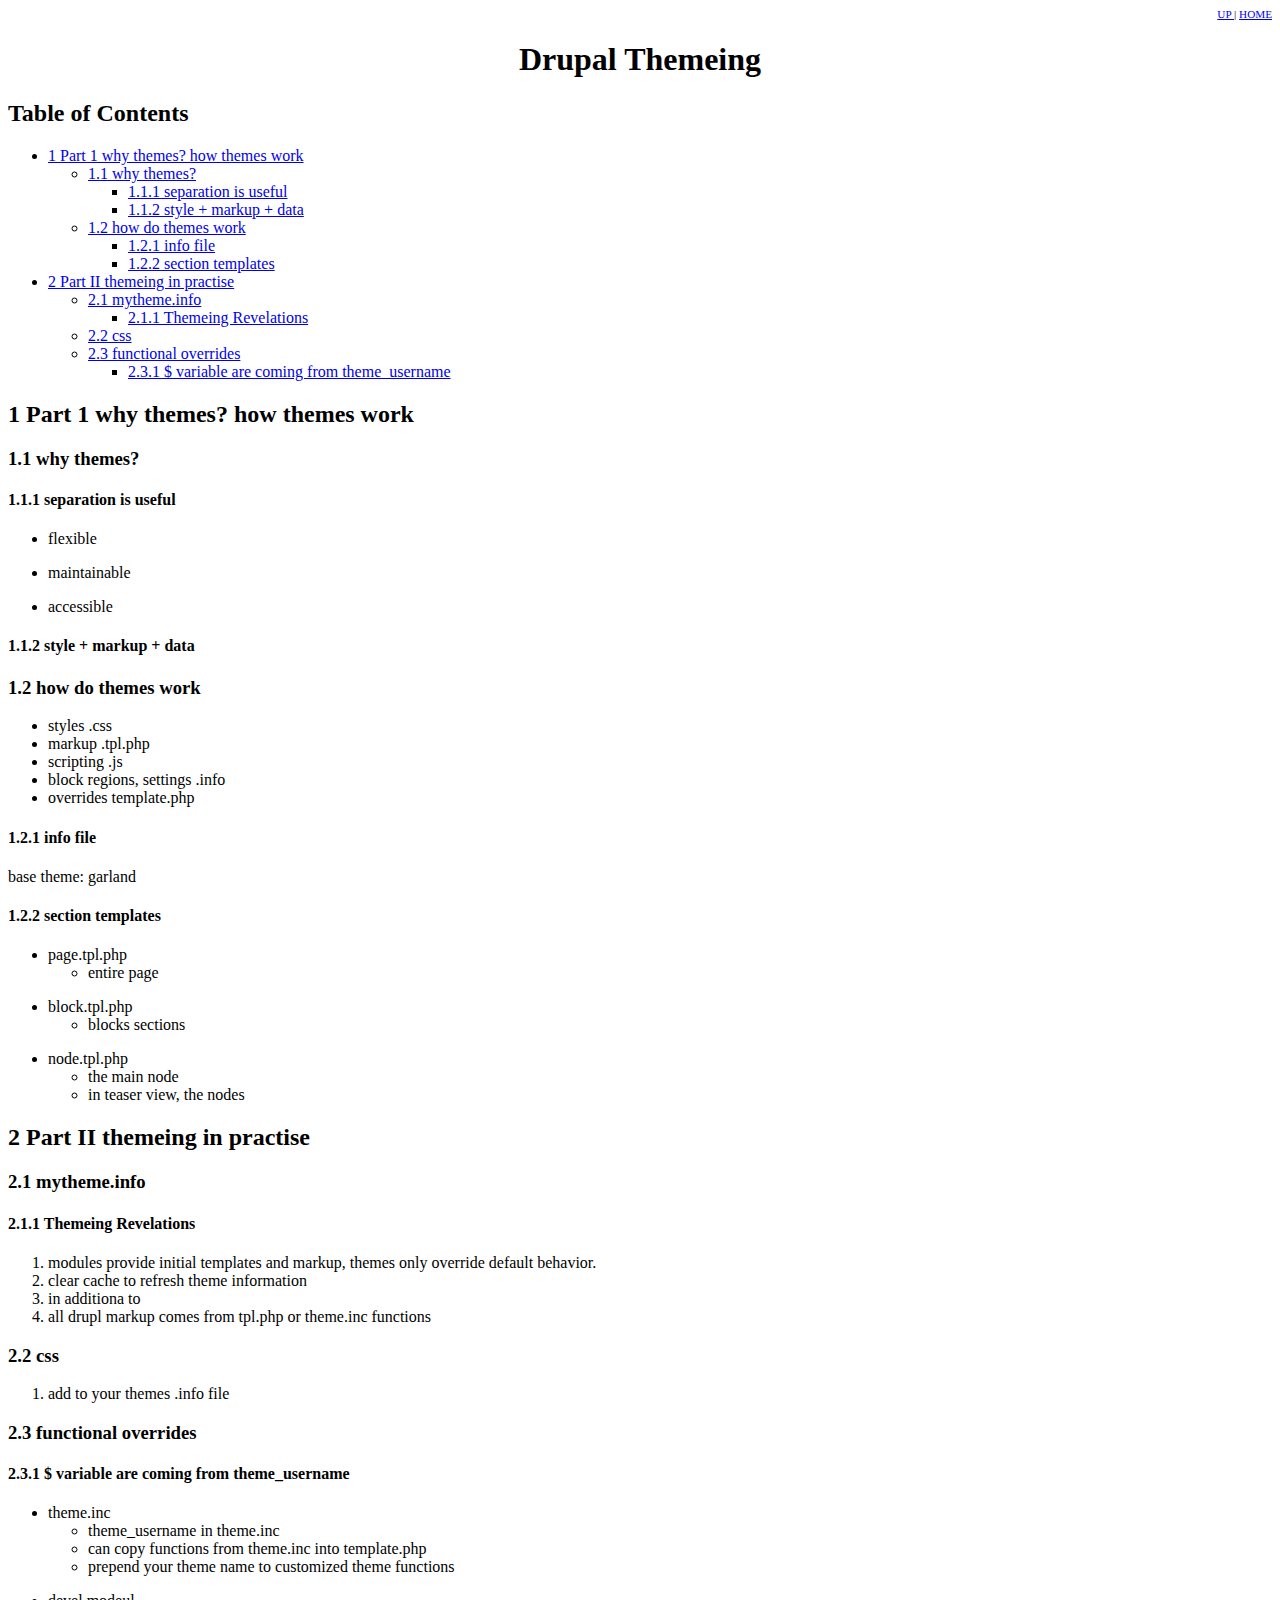
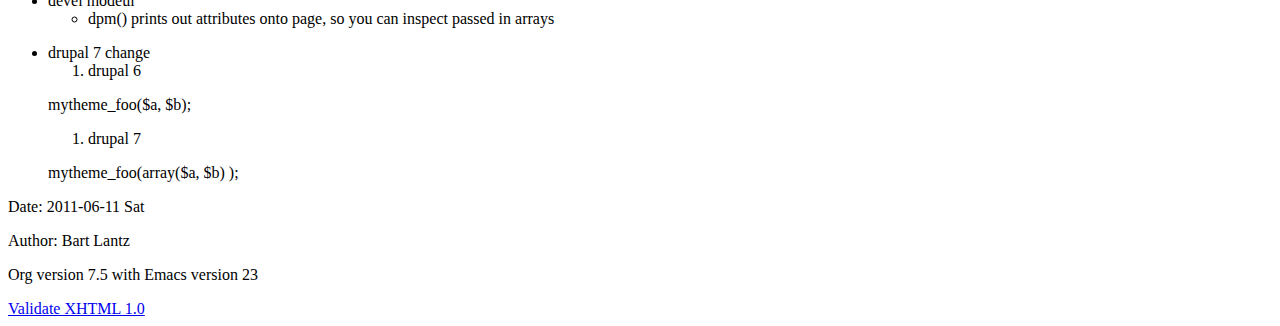
<file: dcc2011/drupal-themeing.html>
<?xml version="1.0" encoding="utf-8"?>
<!DOCTYPE html PUBLIC "-//W3C//DTD XHTML 1.0 Strict//EN"
               "http://www.w3.org/TR/xhtml1/DTD/xhtml1-strict.dtd">
<html xmlns="http://www.w3.org/1999/xhtml"
lang="en" xml:lang="en">
<head>
<title>Drupal Themeing</title>
<meta http-equiv="Content-Type" content="text/html;charset=utf-8"/>
<meta name="generator" content="Org-mode"/>
<meta name="generated" content="2011-06-11 Sat"/>
<meta name="author" content="Bart Lantz"/>
<meta name="description" content=""/>
<meta name="keywords" content=""/>
<style type="text/css">
 <!--/*--><![CDATA[/*><!--*/
  html { font-family: Times, serif; font-size: 12pt; }
  .title  { text-align: center; }
  .todo   { color: red; }
  .done   { color: green; }
  .tag    { background-color: #add8e6; font-weight:normal }
  .target { }
  .timestamp { color: #bebebe; }
  .timestamp-kwd { color: #5f9ea0; }
  .right  {margin-left:auto; margin-right:0px;  text-align:right;}
  .left   {margin-left:0px;  margin-right:auto; text-align:left;}
  .center {margin-left:auto; margin-right:auto; text-align:center;}
  p.verse { margin-left: 3% }
  pre {
	border: 1pt solid #AEBDCC;
	background-color: #F3F5F7;
	padding: 5pt;
	font-family: courier, monospace;
        font-size: 90%;
        overflow:auto;
  }
  table { border-collapse: collapse; }
  td, th { vertical-align: top;  }
  th.right  { text-align:center;  }
  th.left   { text-align:center;   }
  th.center { text-align:center; }
  td.right  { text-align:right;  }
  td.left   { text-align:left;   }
  td.center { text-align:center; }
  dt { font-weight: bold; }
  div.figure { padding: 0.5em; }
  div.figure p { text-align: center; }
  textarea { overflow-x: auto; }
  .linenr { font-size:smaller }
  .code-highlighted {background-color:#ffff00;}
  .org-info-js_info-navigation { border-style:none; }
  #org-info-js_console-label { font-size:10px; font-weight:bold;
                               white-space:nowrap; }
  .org-info-js_search-highlight {background-color:#ffff00; color:#000000;
                                 font-weight:bold; }
  /*]]>*/-->
</style>
<script type="text/javascript">
<!--/*--><![CDATA[/*><!--*/
 function CodeHighlightOn(elem, id)
 {
   var target = document.getElementById(id);
   if(null != target) {
     elem.cacheClassElem = elem.className;
     elem.cacheClassTarget = target.className;
     target.className = "code-highlighted";
     elem.className   = "code-highlighted";
   }
 }
 function CodeHighlightOff(elem, id)
 {
   var target = document.getElementById(id);
   if(elem.cacheClassElem)
     elem.className = elem.cacheClassElem;
   if(elem.cacheClassTarget)
     target.className = elem.cacheClassTarget;
 }
/*]]>*///-->
</script>

</head>
<body>
<div id="content">
<div id="org-div-home-and-up" style="text-align:right;font-size:70%;white-space:nowrap;">
 <a accesskey="h" href="dcc2011.html  "> UP </a>
 |
 <a accesskey="H" href="index.html"> HOME </a>
</div>

<h1 class="title">Drupal Themeing</h1>

<div id="table-of-contents">
<h2>Table of Contents</h2>
<div id="text-table-of-contents">
<ul>
<li><a href="#sec-1">1 Part 1 why themes? how themes work </a>
<ul>
<li><a href="#sec-1_1">1.1 why themes? </a>
<ul>
<li><a href="#sec-1_1_1">1.1.1 separation is useful </a></li>
<li><a href="#sec-1_1_2">1.1.2 style + markup + data </a></li>
</ul>
</li>
<li><a href="#sec-1_2">1.2 how do themes work </a>
<ul>
<li><a href="#sec-1_2_1">1.2.1 info file </a></li>
<li><a href="#sec-1_2_2">1.2.2 section templates </a></li>
</ul></li>
</ul>
</li>
<li><a href="#sec-2">2 Part II themeing in practise </a>
<ul>
<li><a href="#sec-2_1">2.1 mytheme.info </a>
<ul>
<li><a href="#sec-2_1_1">2.1.1 Themeing Revelations </a></li>
</ul>
</li>
<li><a href="#sec-2_2">2.2 css </a></li>
<li><a href="#sec-2_3">2.3 functional overrides </a>
<ul>
<li><a href="#sec-2_3_1">2.3.1 $ variable are coming from theme_username </a></li>
</ul>
</li>
</ul>
</li>
</ul>
</div>
</div>

<div id="outline-container-1" class="outline-2">
<h2 id="sec-1"><span class="section-number-2">1</span> Part 1 why themes? how themes work </h2>
<div class="outline-text-2" id="text-1">


</div>

<div id="outline-container-1_1" class="outline-3">
<h3 id="sec-1_1"><span class="section-number-3">1.1</span> why themes? </h3>
<div class="outline-text-3" id="text-1_1">


</div>

<div id="outline-container-1_1_1" class="outline-4">
<h4 id="sec-1_1_1"><span class="section-number-4">1.1.1</span> separation is useful </h4>
<div class="outline-text-4" id="text-1_1_1">

<ul>
<li id="sec-1_1_1_1">flexible <br/>
</li>
</ul>
<ul>
<li id="sec-1_1_1_2">maintainable <br/>
</li>
</ul>
<ul>
<li id="sec-1_1_1_3">accessible <br/>
</li>
</ul>
</div>

</div>

<div id="outline-container-1_1_2" class="outline-4">
<h4 id="sec-1_1_2"><span class="section-number-4">1.1.2</span> style + markup + data </h4>
<div class="outline-text-4" id="text-1_1_2">

</div>
</div>

</div>

<div id="outline-container-1_2" class="outline-3">
<h3 id="sec-1_2"><span class="section-number-3">1.2</span> how do themes work </h3>
<div class="outline-text-3" id="text-1_2">

<ul>
<li>styles  .css
</li>
<li>markup .tpl.php
</li>
<li>scripting .js
</li>
<li>block regions, settings .info
</li>
<li>overrides template.php
</li>
</ul>


</div>

<div id="outline-container-1_2_1" class="outline-4">
<h4 id="sec-1_2_1"><span class="section-number-4">1.2.1</span> info file </h4>
<div class="outline-text-4" id="text-1_2_1">


<p>
base theme: garland
</p></div>

</div>

<div id="outline-container-1_2_2" class="outline-4">
<h4 id="sec-1_2_2"><span class="section-number-4">1.2.2</span> section templates </h4>
<div class="outline-text-4" id="text-1_2_2">

<ul>
<li id="sec-1_2_2_1">page.tpl.php <br/>
<ul>
<li>entire page
</li>
</ul>

</li>
</ul>
<ul>
<li id="sec-1_2_2_2">block.tpl.php <br/>
<ul>
<li>blocks sections
</li>
</ul>

</li>
</ul>
<ul>
<li id="sec-1_2_2_3">node.tpl.php <br/>
<ul>
<li>the main node
</li>
<li>in teaser view, the nodes
</li>
</ul>

</li>
</ul>
</div>
</div>
</div>

</div>

<div id="outline-container-2" class="outline-2">
<h2 id="sec-2"><span class="section-number-2">2</span> Part II themeing in practise </h2>
<div class="outline-text-2" id="text-2">



</div>

<div id="outline-container-2_1" class="outline-3">
<h3 id="sec-2_1"><span class="section-number-3">2.1</span> mytheme.info </h3>
<div class="outline-text-3" id="text-2_1">


</div>

<div id="outline-container-2_1_1" class="outline-4">
<h4 id="sec-2_1_1"><span class="section-number-4">2.1.1</span> Themeing Revelations </h4>
<div class="outline-text-4" id="text-2_1_1">

<ol>
<li>modules provide initial templates and markup, themes only override
  default behavior.
</li>
<li>clear cache to refresh theme information
</li>
<li>in additiona to  
</li>
<li>all drupl markup comes from tpl.php or theme.inc functions
</li>
</ol>

</div>
</div>

</div>

<div id="outline-container-2_2" class="outline-3">
<h3 id="sec-2_2"><span class="section-number-3">2.2</span> css </h3>
<div class="outline-text-3" id="text-2_2">

<ol>
<li>add to your themes .info file
</li>
</ol>


</div>

</div>

<div id="outline-container-2_3" class="outline-3">
<h3 id="sec-2_3"><span class="section-number-3">2.3</span> functional overrides </h3>
<div class="outline-text-3" id="text-2_3">


</div>

<div id="outline-container-2_3_1" class="outline-4">
<h4 id="sec-2_3_1"><span class="section-number-4">2.3.1</span> $ variable are coming from theme_username </h4>
<div class="outline-text-4" id="text-2_3_1">

<ul>
<li id="sec-2_3_1_1">theme.inc <br/>
<ul>
<li>theme_username in theme.inc
</li>
<li>can copy functions from theme.inc into template.php
</li>
<li>prepend your theme name to customized theme functions
</li>
</ul>

</li>
</ul>
<ul>
<li id="sec-2_3_1_2">devel modeul <br/>
<ul>
<li>dpm() prints out attributes onto page, so you can inspect passed in arrays
</li>
</ul>

</li>
</ul>
<ul>
<li id="sec-2_3_1_3">drupal 7 change <br/>
<ol>
<li>drupal 6
</li>
</ol>

<p>mytheme_foo($a, $b); 
</p>
<ol>
<li>drupal 7
</li>
</ol>

<p>mytheme_foo(array($a, $b) ); 
</p></li>
</ul>
</div>
</div>
</div>
</div>
<div id="postamble">
<p class="date">Date: 2011-06-11 Sat</p>
<p class="author">Author: Bart Lantz</p>
<p class="creator">Org version 7.5 with Emacs version 23</p>
<a href="http://validator.w3.org/check?uri=referer">Validate XHTML 1.0</a>
</div>
</div>
</body>
</html>
</file>
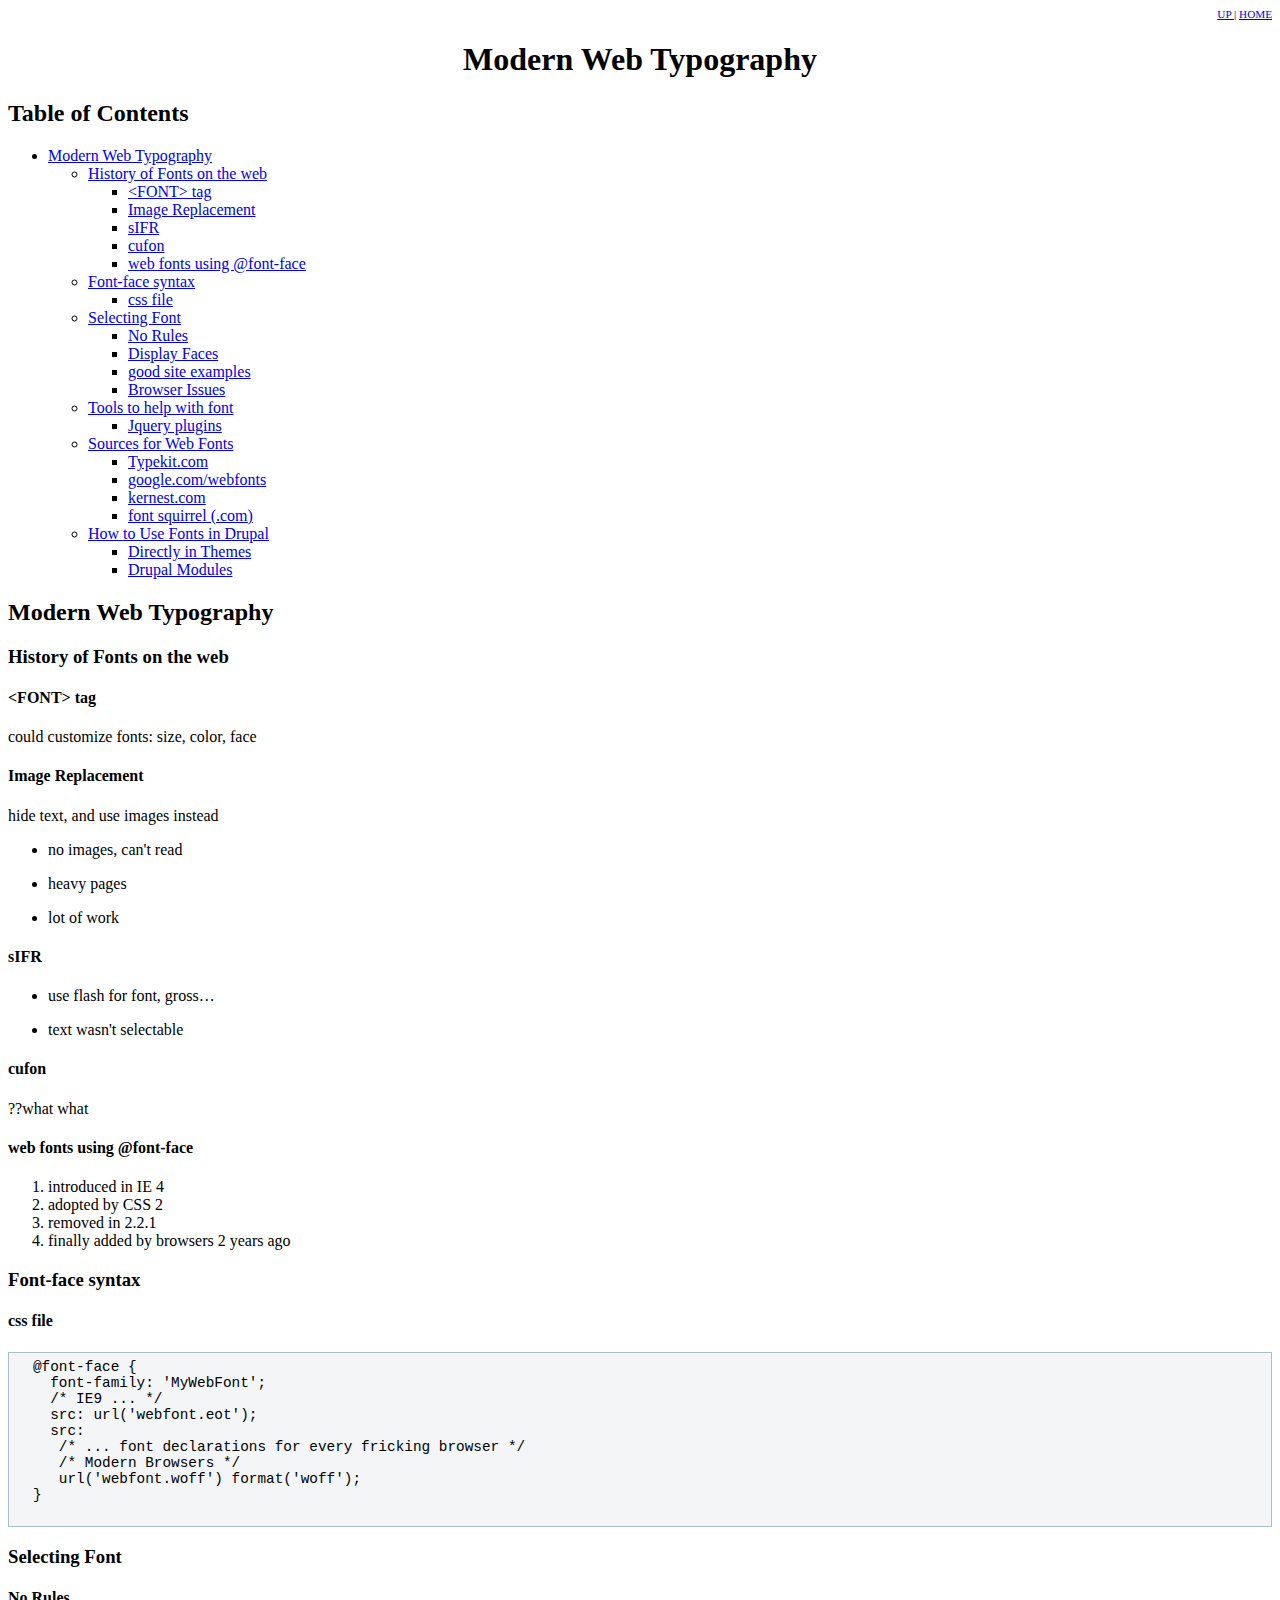
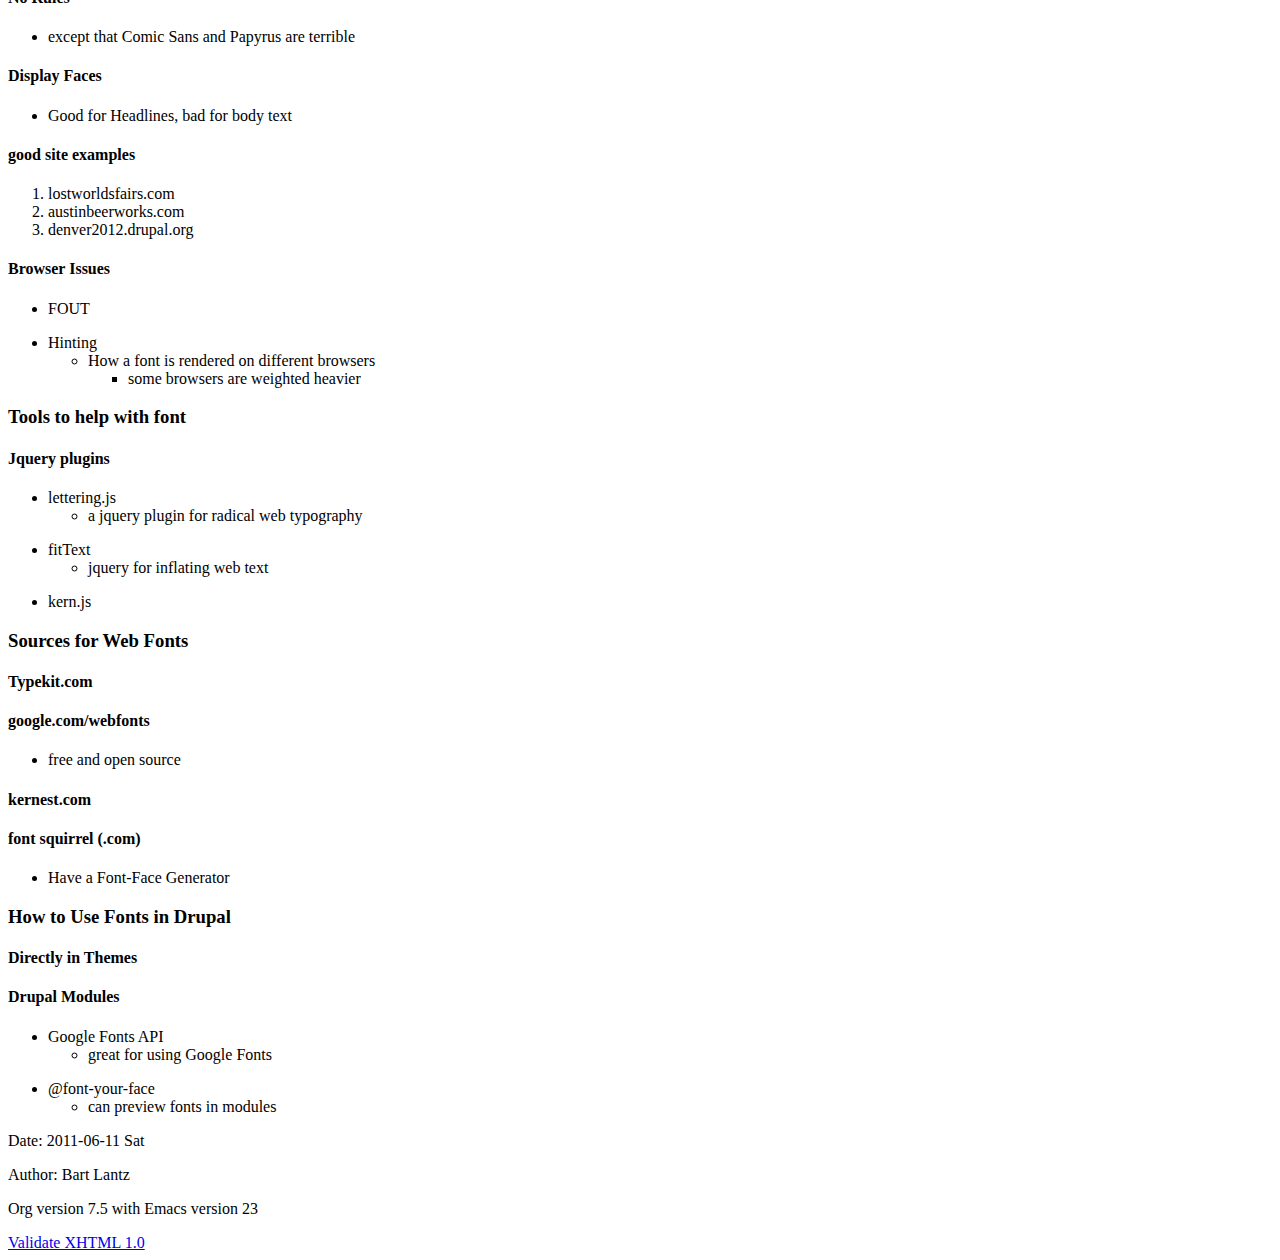
<file: dcc2011/typography.html>
<?xml version="1.0" encoding="utf-8"?>
<!DOCTYPE html PUBLIC "-//W3C//DTD XHTML 1.0 Strict//EN"
               "http://www.w3.org/TR/xhtml1/DTD/xhtml1-strict.dtd">
<html xmlns="http://www.w3.org/1999/xhtml"
lang="en" xml:lang="en">
<head>
<title>Modern Web Typography</title>
<meta http-equiv="Content-Type" content="text/html;charset=utf-8"/>
<meta name="generator" content="Org-mode"/>
<meta name="generated" content="2011-06-11 Sat"/>
<meta name="author" content="Bart Lantz"/>
<meta name="description" content=""/>
<meta name="keywords" content=""/>
<style type="text/css">
 <!--/*--><![CDATA[/*><!--*/
  html { font-family: Times, serif; font-size: 12pt; }
  .title  { text-align: center; }
  .todo   { color: red; }
  .done   { color: green; }
  .tag    { background-color: #add8e6; font-weight:normal }
  .target { }
  .timestamp { color: #bebebe; }
  .timestamp-kwd { color: #5f9ea0; }
  .right  {margin-left:auto; margin-right:0px;  text-align:right;}
  .left   {margin-left:0px;  margin-right:auto; text-align:left;}
  .center {margin-left:auto; margin-right:auto; text-align:center;}
  p.verse { margin-left: 3% }
  pre {
	border: 1pt solid #AEBDCC;
	background-color: #F3F5F7;
	padding: 5pt;
	font-family: courier, monospace;
        font-size: 90%;
        overflow:auto;
  }
  table { border-collapse: collapse; }
  td, th { vertical-align: top;  }
  th.right  { text-align:center;  }
  th.left   { text-align:center;   }
  th.center { text-align:center; }
  td.right  { text-align:right;  }
  td.left   { text-align:left;   }
  td.center { text-align:center; }
  dt { font-weight: bold; }
  div.figure { padding: 0.5em; }
  div.figure p { text-align: center; }
  textarea { overflow-x: auto; }
  .linenr { font-size:smaller }
  .code-highlighted {background-color:#ffff00;}
  .org-info-js_info-navigation { border-style:none; }
  #org-info-js_console-label { font-size:10px; font-weight:bold;
                               white-space:nowrap; }
  .org-info-js_search-highlight {background-color:#ffff00; color:#000000;
                                 font-weight:bold; }
  /*]]>*/-->
</style>
<script type="text/javascript">
<!--/*--><![CDATA[/*><!--*/
 function CodeHighlightOn(elem, id)
 {
   var target = document.getElementById(id);
   if(null != target) {
     elem.cacheClassElem = elem.className;
     elem.cacheClassTarget = target.className;
     target.className = "code-highlighted";
     elem.className   = "code-highlighted";
   }
 }
 function CodeHighlightOff(elem, id)
 {
   var target = document.getElementById(id);
   if(elem.cacheClassElem)
     elem.className = elem.cacheClassElem;
   if(elem.cacheClassTarget)
     target.className = elem.cacheClassTarget;
 }
/*]]>*///-->
</script>

</head>
<body>
<div id="content">
<div id="org-div-home-and-up" style="text-align:right;font-size:70%;white-space:nowrap;">
 <a accesskey="h" href="drupal.html"> UP </a>
 |
 <a accesskey="H" href="index.html"> HOME </a>
</div>

<h1 class="title">Modern Web Typography</h1>

<div id="table-of-contents">
<h2>Table of Contents</h2>
<div id="text-table-of-contents">
<ul>
<li><a href="#sec-1">Modern Web Typography </a>
<ul>
<li><a href="#sec-1_1">History of Fonts on the web </a>
<ul>
<li><a href="#sec-1_1_1">&lt;FONT&gt; tag </a></li>
<li><a href="#sec-1_1_2">Image Replacement </a></li>
<li><a href="#sec-1_1_3">sIFR </a></li>
<li><a href="#sec-1_1_4">cufon </a></li>
<li><a href="#sec-1_1_5">web fonts using @font-face </a></li>
</ul>
</li>
<li><a href="#sec-1_2">Font-face syntax </a>
<ul>
<li><a href="#sec-1_2_1">css file </a></li>
</ul>
</li>
<li><a href="#sec-1_3">Selecting Font </a>
<ul>
<li><a href="#sec-1_3_1">No Rules </a></li>
<li><a href="#sec-1_3_2">Display Faces </a></li>
<li><a href="#sec-1_3_3">good site examples </a></li>
<li><a href="#sec-1_3_4">Browser Issues </a></li>
</ul>
</li>
<li><a href="#sec-1_4">Tools to help with font </a>
<ul>
<li><a href="#sec-1_4_1">Jquery plugins </a></li>
</ul>
</li>
<li><a href="#sec-1_5">Sources for Web Fonts </a>
<ul>
<li><a href="#sec-1_5_1">Typekit.com </a></li>
<li><a href="#sec-1_5_2">google.com/webfonts </a></li>
<li><a href="#sec-1_5_3">kernest.com </a></li>
<li><a href="#sec-1_5_4">font squirrel (.com) </a></li>
</ul>
</li>
<li><a href="#sec-1_6">How to Use Fonts in Drupal </a>
<ul>
<li><a href="#sec-1_6_1">Directly in Themes </a></li>
<li><a href="#sec-1_6_2">Drupal Modules </a></li>
</ul>
</li>
</ul>
</li>
</ul>
</div>
</div>

<div id="outline-container-1" class="outline-2">
<h2 id="sec-1">Modern Web Typography </h2>
<div class="outline-text-2" id="text-1">



</div>

<div id="outline-container-1_1" class="outline-3">
<h3 id="sec-1_1">History of Fonts on the web </h3>
<div class="outline-text-3" id="text-1_1">


</div>

<div id="outline-container-1_1_1" class="outline-4">
<h4 id="sec-1_1_1">&lt;FONT&gt; tag </h4>
<div class="outline-text-4" id="text-1_1_1">

<p>could customize fonts: size, color, face
</p></div>

</div>

<div id="outline-container-1_1_2" class="outline-4">
<h4 id="sec-1_1_2">Image Replacement </h4>
<div class="outline-text-4" id="text-1_1_2">

<p>hide text, and use images instead
</p><ul>
<li id="sec-1_1_2_1">no images, can't read <br/>
</li>
</ul>
<ul>
<li id="sec-1_1_2_2">heavy pages <br/>
</li>
</ul>
<ul>
<li id="sec-1_1_2_3">lot of work <br/>
</li>
</ul>
</div>

</div>

<div id="outline-container-1_1_3" class="outline-4">
<h4 id="sec-1_1_3">sIFR </h4>
<div class="outline-text-4" id="text-1_1_3">

<ul>
<li id="sec-1_1_3_1">use flash for font, gross&hellip; <br/>
</li>
</ul>
<ul>
<li id="sec-1_1_3_2">text wasn't selectable <br/>
</li>
</ul>
</div>

</div>

<div id="outline-container-1_1_4" class="outline-4">
<h4 id="sec-1_1_4">cufon </h4>
<div class="outline-text-4" id="text-1_1_4">

<p>??what what
</p></div>

</div>

<div id="outline-container-1_1_5" class="outline-4">
<h4 id="sec-1_1_5">web fonts using @font-face </h4>
<div class="outline-text-4" id="text-1_1_5">

<ol>
<li>introduced in IE 4
</li>
<li>adopted by CSS 2
</li>
<li>removed in 2.2.1
</li>
<li>finally added by browsers 2 years ago
</li>
</ol>


</div>
</div>

</div>

<div id="outline-container-1_2" class="outline-3">
<h3 id="sec-1_2">Font-face syntax </h3>
<div class="outline-text-3" id="text-1_2">


</div>

<div id="outline-container-1_2_1" class="outline-4">
<h4 id="sec-1_2_1">css file </h4>
<div class="outline-text-4" id="text-1_2_1">


  <pre>
  @font-face {
    font-family: 'MyWebFont';
    /* IE9 ... */ 
    src: url('webfont.eot');
    src: 
     /* ... font declarations for every fricking browser */
     /* Modern Browsers */
     url('webfont.woff') format('woff');
  }
  </pre>

</div>
</div>

</div>

<div id="outline-container-1_3" class="outline-3">
<h3 id="sec-1_3">Selecting Font </h3>
<div class="outline-text-3" id="text-1_3">


</div>

<div id="outline-container-1_3_1" class="outline-4">
<h4 id="sec-1_3_1">No Rules </h4>
<div class="outline-text-4" id="text-1_3_1">

<ul>
<li>except that Comic Sans and Papyrus are terrible
</li>
</ul>

</div>

</div>

<div id="outline-container-1_3_2" class="outline-4">
<h4 id="sec-1_3_2">Display Faces </h4>
<div class="outline-text-4" id="text-1_3_2">

<ul>
<li>Good for Headlines, bad for body text
</li>
</ul>

</div>

</div>

<div id="outline-container-1_3_3" class="outline-4">
<h4 id="sec-1_3_3">good site examples </h4>
<div class="outline-text-4" id="text-1_3_3">

<ol>
<li>lostworldsfairs.com
</li>
<li>austinbeerworks.com
</li>
<li>denver2012.drupal.org
</li>
</ol>

</div>

</div>

<div id="outline-container-1_3_4" class="outline-4">
<h4 id="sec-1_3_4">Browser Issues </h4>
<div class="outline-text-4" id="text-1_3_4">

<ul>
<li id="sec-1_3_4_1">FOUT <br/>
</li>
</ul>
<ul>
<li id="sec-1_3_4_2">Hinting <br/>
<ul>
<li>How a font is rendered on different browsers
<ul>
<li>some browsers are weighted heavier
</li>
</ul>

</li>
</ul>


</li>
</ul>
</div>
</div>

</div>

<div id="outline-container-1_4" class="outline-3">
<h3 id="sec-1_4">Tools to help with font </h3>
<div class="outline-text-3" id="text-1_4">


</div>

<div id="outline-container-1_4_1" class="outline-4">
<h4 id="sec-1_4_1">Jquery plugins </h4>
<div class="outline-text-4" id="text-1_4_1">

<ul>
<li id="sec-1_4_1_1">lettering.js <br/>
<ul>
<li>a jquery plugin for radical web typography
</li>
</ul>

</li>
</ul>
<ul>
<li id="sec-1_4_1_2">fitText <br/>
<ul>
<li>jquery for inflating web text
</li>
</ul>

</li>
</ul>
<ul>
<li id="sec-1_4_1_3">kern.js <br/>

</li>
</ul>
</div>
</div>

</div>

<div id="outline-container-1_5" class="outline-3">
<h3 id="sec-1_5">Sources for Web Fonts </h3>
<div class="outline-text-3" id="text-1_5">


</div>

<div id="outline-container-1_5_1" class="outline-4">
<h4 id="sec-1_5_1">Typekit.com </h4>
<div class="outline-text-4" id="text-1_5_1">

</div>

</div>

<div id="outline-container-1_5_2" class="outline-4">
<h4 id="sec-1_5_2">google.com/webfonts </h4>
<div class="outline-text-4" id="text-1_5_2">

<ul>
<li>free and open source
</li>
</ul>

</div>

</div>

<div id="outline-container-1_5_3" class="outline-4">
<h4 id="sec-1_5_3">kernest.com </h4>
<div class="outline-text-4" id="text-1_5_3">

</div>

</div>

<div id="outline-container-1_5_4" class="outline-4">
<h4 id="sec-1_5_4">font squirrel (.com) </h4>
<div class="outline-text-4" id="text-1_5_4">

<ul>
<li>Have a Font-Face Generator
</li>
</ul>

</div>
</div>

</div>

<div id="outline-container-1_6" class="outline-3">
<h3 id="sec-1_6">How to Use Fonts in Drupal </h3>
<div class="outline-text-3" id="text-1_6">


</div>

<div id="outline-container-1_6_1" class="outline-4">
<h4 id="sec-1_6_1">Directly in Themes </h4>
<div class="outline-text-4" id="text-1_6_1">

</div>

</div>

<div id="outline-container-1_6_2" class="outline-4">
<h4 id="sec-1_6_2">Drupal Modules </h4>
<div class="outline-text-4" id="text-1_6_2">

<ul>
<li id="sec-1_6_2_1">Google Fonts API <br/>
<ul>
<li>great for using Google Fonts
</li>
</ul>

</li>
</ul>
<ul>
<li id="sec-1_6_2_2">@font-your-face <br/>
<ul>
<li>can preview fonts in modules 
</li>
</ul>

</li>
</ul>
</div>
</div>
</div>
</div>
<div id="postamble">
<p class="date">Date: 2011-06-11 Sat</p>
<p class="author">Author: Bart Lantz</p>
<p class="creator">Org version 7.5 with Emacs version 23</p>
<a href="http://validator.w3.org/check?uri=referer">Validate XHTML 1.0</a>
</div>
</div>
</body>
</html>
</file>
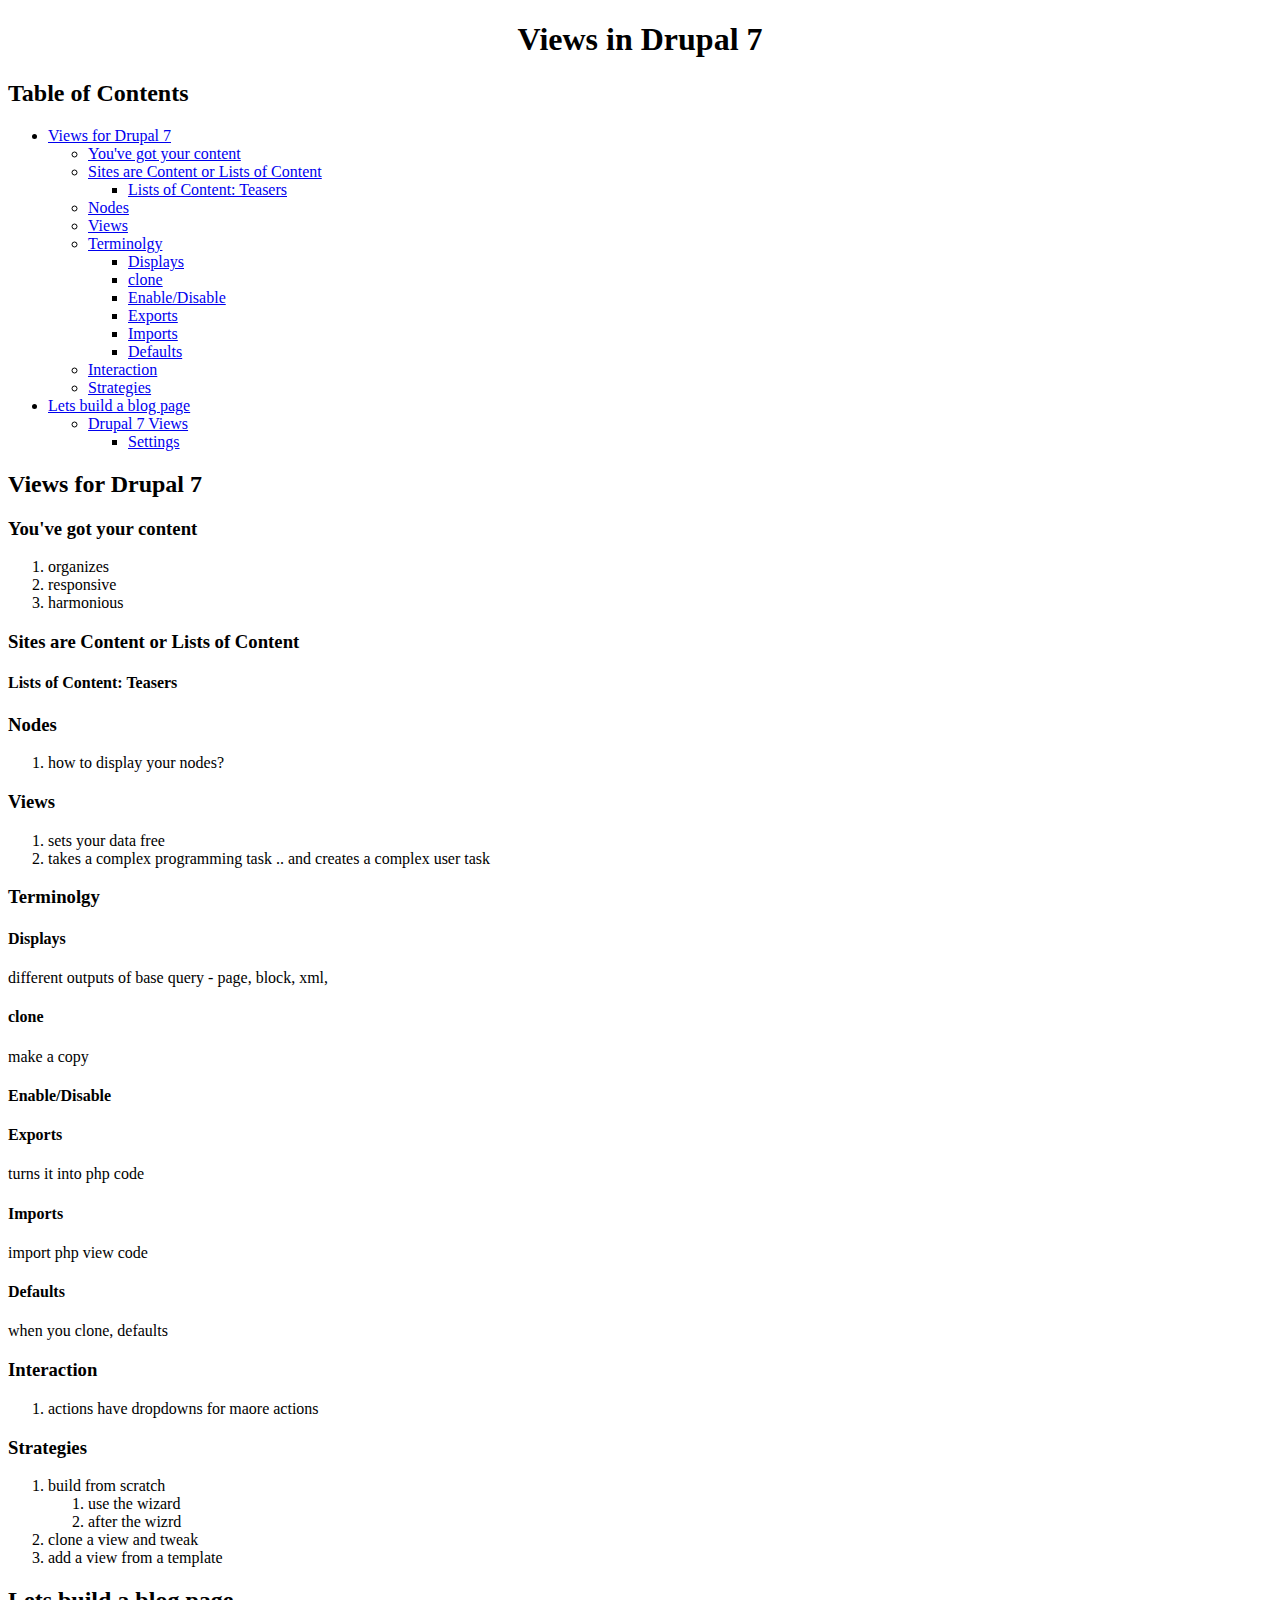
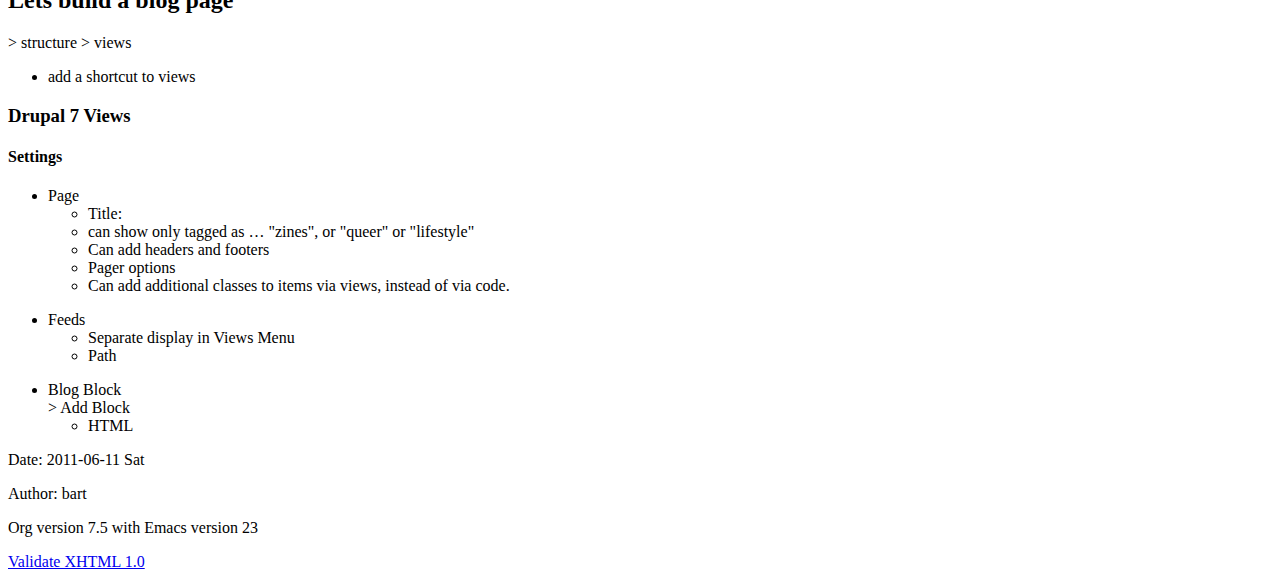
<file: dcc2011/views-drupal-7.html>
<?xml version="1.0" encoding="utf-8"?>
<!DOCTYPE html PUBLIC "-//W3C//DTD XHTML 1.0 Strict//EN"
               "http://www.w3.org/TR/xhtml1/DTD/xhtml1-strict.dtd">
<html xmlns="http://www.w3.org/1999/xhtml"
lang="en" xml:lang="en">
<head>
<title>Views in Drupal 7</title>
<meta http-equiv="Content-Type" content="text/html;charset=utf-8"/>
<meta name="generator" content="Org-mode"/>
<meta name="generated" content="2011-06-11 Sat"/>
<meta name="author" content="bart"/>
<meta name="description" content=""/>
<meta name="keywords" content=""/>
<style type="text/css">
 <!--/*--><![CDATA[/*><!--*/
  html { font-family: Times, serif; font-size: 12pt; }
  .title  { text-align: center; }
  .todo   { color: red; }
  .done   { color: green; }
  .tag    { background-color: #add8e6; font-weight:normal }
  .target { }
  .timestamp { color: #bebebe; }
  .timestamp-kwd { color: #5f9ea0; }
  .right  {margin-left:auto; margin-right:0px;  text-align:right;}
  .left   {margin-left:0px;  margin-right:auto; text-align:left;}
  .center {margin-left:auto; margin-right:auto; text-align:center;}
  p.verse { margin-left: 3% }
  pre {
	border: 1pt solid #AEBDCC;
	background-color: #F3F5F7;
	padding: 5pt;
	font-family: courier, monospace;
        font-size: 90%;
        overflow:auto;
  }
  table { border-collapse: collapse; }
  td, th { vertical-align: top;  }
  th.right  { text-align:center;  }
  th.left   { text-align:center;   }
  th.center { text-align:center; }
  td.right  { text-align:right;  }
  td.left   { text-align:left;   }
  td.center { text-align:center; }
  dt { font-weight: bold; }
  div.figure { padding: 0.5em; }
  div.figure p { text-align: center; }
  textarea { overflow-x: auto; }
  .linenr { font-size:smaller }
  .code-highlighted {background-color:#ffff00;}
  .org-info-js_info-navigation { border-style:none; }
  #org-info-js_console-label { font-size:10px; font-weight:bold;
                               white-space:nowrap; }
  .org-info-js_search-highlight {background-color:#ffff00; color:#000000;
                                 font-weight:bold; }
  /*]]>*/-->
</style>
<script type="text/javascript">
<!--/*--><![CDATA[/*><!--*/
 function CodeHighlightOn(elem, id)
 {
   var target = document.getElementById(id);
   if(null != target) {
     elem.cacheClassElem = elem.className;
     elem.cacheClassTarget = target.className;
     target.className = "code-highlighted";
     elem.className   = "code-highlighted";
   }
 }
 function CodeHighlightOff(elem, id)
 {
   var target = document.getElementById(id);
   if(elem.cacheClassElem)
     elem.className = elem.cacheClassElem;
   if(elem.cacheClassTarget)
     target.className = elem.cacheClassTarget;
 }
/*]]>*///-->
</script>

</head>
<body>
<div id="content">

<h1 class="title">Views in Drupal 7</h1>

<div id="table-of-contents">
<h2>Table of Contents</h2>
<div id="text-table-of-contents">
<ul>
<li><a href="#sec-1">Views for Drupal 7 </a>
<ul>
<li><a href="#sec-1_1">You've got your content </a></li>
<li><a href="#sec-1_2">Sites are Content or Lists of Content </a>
<ul>
<li><a href="#sec-1_2_1">Lists of Content: Teasers </a></li>
</ul>
</li>
<li><a href="#sec-1_3">Nodes </a></li>
<li><a href="#sec-1_4">Views </a></li>
<li><a href="#sec-1_5">Terminolgy </a>
<ul>
<li><a href="#sec-1_5_1">Displays </a></li>
<li><a href="#sec-1_5_2">clone </a></li>
<li><a href="#sec-1_5_3">Enable/Disable </a></li>
<li><a href="#sec-1_5_4">Exports </a></li>
<li><a href="#sec-1_5_5">Imports </a></li>
<li><a href="#sec-1_5_6">Defaults </a></li>
</ul>
</li>
<li><a href="#sec-1_6">Interaction </a></li>
<li><a href="#sec-1_7">Strategies </a></li>
</ul>
</li>
<li><a href="#sec-2">Lets build a blog page </a>
<ul>
<li><a href="#sec-2_1">Drupal 7 Views </a>
<ul>
<li><a href="#sec-2_1_1">Settings </a></li>
</ul>
</li>
</ul>
</li>
</ul>
</div>
</div>

<div id="outline-container-1" class="outline-2">
<h2 id="sec-1">Views for Drupal 7 </h2>
<div class="outline-text-2" id="text-1">


</div>

<div id="outline-container-1_1" class="outline-3">
<h3 id="sec-1_1">You've got your content </h3>
<div class="outline-text-3" id="text-1_1">

<ol>
<li>organizes
</li>
<li>responsive
</li>
<li>harmonious
</li>
</ol>

</div>

</div>

<div id="outline-container-1_2" class="outline-3">
<h3 id="sec-1_2">Sites are Content or Lists of Content </h3>
<div class="outline-text-3" id="text-1_2">


</div>

<div id="outline-container-1_2_1" class="outline-4">
<h4 id="sec-1_2_1">Lists of Content: Teasers </h4>
<div class="outline-text-4" id="text-1_2_1">

</div>
</div>

</div>

<div id="outline-container-1_3" class="outline-3">
<h3 id="sec-1_3">Nodes </h3>
<div class="outline-text-3" id="text-1_3">

<ol>
<li>how to display your nodes?
</li>
</ol>

</div>

</div>

<div id="outline-container-1_4" class="outline-3">
<h3 id="sec-1_4">Views </h3>
<div class="outline-text-3" id="text-1_4">

<ol>
<li>sets your data free
</li>
<li>takes a complex programming task .. and creates a complex user task
</li>
</ol>

</div>

</div>

<div id="outline-container-1_5" class="outline-3">
<h3 id="sec-1_5">Terminolgy </h3>
<div class="outline-text-3" id="text-1_5">


</div>

<div id="outline-container-1_5_1" class="outline-4">
<h4 id="sec-1_5_1">Displays </h4>
<div class="outline-text-4" id="text-1_5_1">

<p>different outputs of base query - page, block, xml, 
</p></div>

</div>

<div id="outline-container-1_5_2" class="outline-4">
<h4 id="sec-1_5_2">clone </h4>
<div class="outline-text-4" id="text-1_5_2">

<p>make a copy
</p></div>

</div>

<div id="outline-container-1_5_3" class="outline-4">
<h4 id="sec-1_5_3">Enable/Disable </h4>
<div class="outline-text-4" id="text-1_5_3">

</div>

</div>

<div id="outline-container-1_5_4" class="outline-4">
<h4 id="sec-1_5_4">Exports </h4>
<div class="outline-text-4" id="text-1_5_4">

<p>turns it into php code
</p></div>

</div>

<div id="outline-container-1_5_5" class="outline-4">
<h4 id="sec-1_5_5">Imports </h4>
<div class="outline-text-4" id="text-1_5_5">

<p>import php view code
</p></div>

</div>

<div id="outline-container-1_5_6" class="outline-4">
<h4 id="sec-1_5_6">Defaults </h4>
<div class="outline-text-4" id="text-1_5_6">

<p>when you clone, defaults
</p></div>
</div>

</div>

<div id="outline-container-1_6" class="outline-3">
<h3 id="sec-1_6">Interaction </h3>
<div class="outline-text-3" id="text-1_6">

<ol>
<li>actions have dropdowns for maore actions
</li>
</ol>

</div>

</div>

<div id="outline-container-1_7" class="outline-3">
<h3 id="sec-1_7">Strategies </h3>
<div class="outline-text-3" id="text-1_7">

<ol>
<li>build from scratch
<ol>
<li>use the wizard
</li>
<li>after the wizrd
</li>
</ol>

</li>
<li>clone a view and tweak
</li>
<li>add a view from a template
</li>
</ol>

</div>
</div>

</div>

<div id="outline-container-2" class="outline-2">
<h2 id="sec-2">Lets build a blog page </h2>
<div class="outline-text-2" id="text-2">

<p>&gt; structure &gt; views
</p><ul>
<li>add a shortcut to views
</li>
</ul>


</div>

<div id="outline-container-2_1" class="outline-3">
<h3 id="sec-2_1">Drupal 7 Views </h3>
<div class="outline-text-3" id="text-2_1">


</div>

<div id="outline-container-2_1_1" class="outline-4">
<h4 id="sec-2_1_1">Settings </h4>
<div class="outline-text-4" id="text-2_1_1">

<ul>
<li id="sec-2_1_1_1">Page <br/>
<ul>
<li id="sec-2_1_1_1_1">Title: <br/>
</li>
</ul>
<ul>
<li id="sec-2_1_1_1_2">can show only tagged as &hellip; "zines", or "queer" or "lifestyle" <br/>
</li>
</ul>
<ul>
<li id="sec-2_1_1_1_3">Can add headers and footers <br/>
</li>
</ul>
<ul>
<li id="sec-2_1_1_1_4">Pager options <br/>
</li>
</ul>
<ul>
<li id="sec-2_1_1_1_5">Can add additional classes to items via views, instead of via code. <br/>
</li>
</ul>
</li>
</ul>
<ul>
<li id="sec-2_1_1_2">Feeds <br/>
<ul>
<li id="sec-2_1_1_2_1">Separate display in Views Menu <br/>
</li>
</ul>
<ul>
<li id="sec-2_1_1_2_2">Path <br/>
</li>
</ul>
</li>
</ul>
<ul>
<li id="sec-2_1_1_3">Blog Block <br/>
&gt; Add Block
<ul>
<li id="sec-2_1_1_3_1">HTML <br/>
</li>
</ul>
</li>
</ul>
</div>
</div>
</div>
</div>
<div id="postamble">
<p class="date">Date: 2011-06-11 Sat</p>
<p class="author">Author: bart</p>
<p class="creator">Org version 7.5 with Emacs version 23</p>
<a href="http://validator.w3.org/check?uri=referer">Validate XHTML 1.0</a>
</div>
</div>
</body>
</html>
</file>
